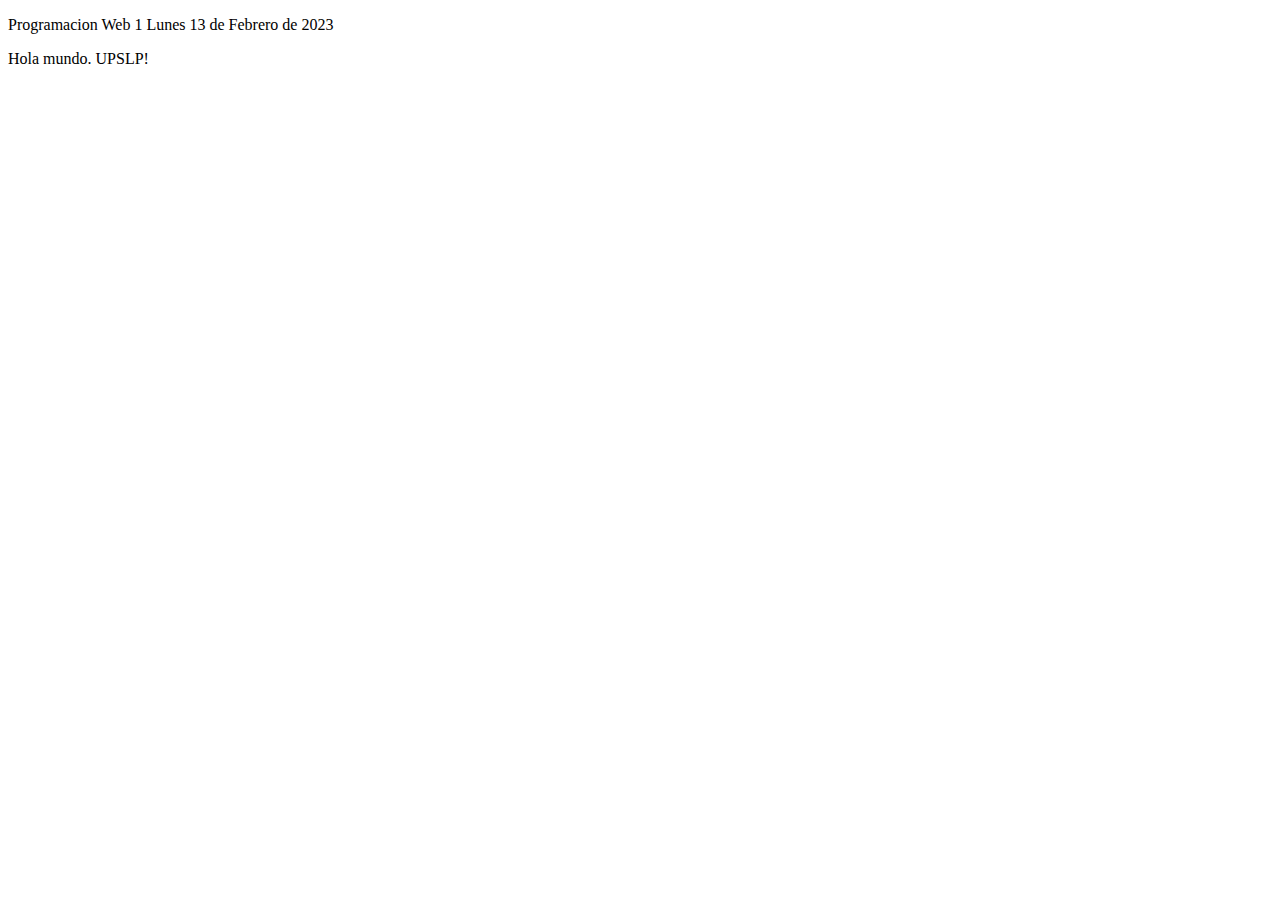
<file: html/p1/ejercicio_u1_01.html>
<!DOCTYPE html>
<html>
   <head>
       <title>Plantilla</title>
       <meta charset="utf-8">
   </head>
   <body>
       <p>Programacion Web 1 Lunes 13 de Febrero de 2023</p>
       <p>Hola mundo. UPSLP!</p>
   </body>
</html>
</file>
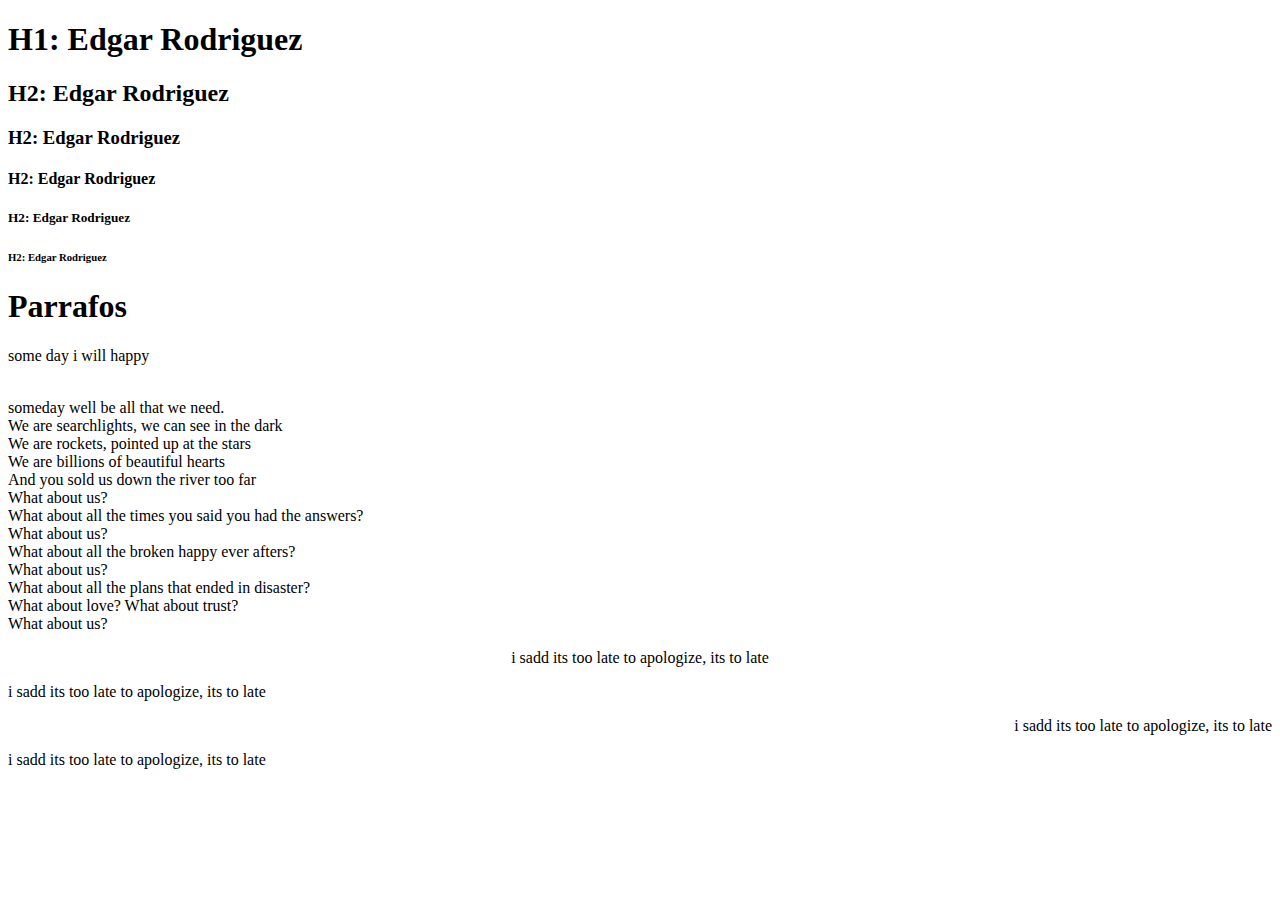
<file: html/p1/ejercicio_u1_02.html>
<!DOCTYPE html>
 <!-- 
    Nombre: Edgar Omar Rodriguez Hernandez
    Materia: Programacion Web I
    Fecha: 14/Febrero/2023
    Descripcion: Etiqueta para titulos, parrafos y saltos de linea
  -->
 <html>
    <head>
        <title>Plantilla</title>
        <meta charset="utf-8">
        <meta name="author" content="Edgar Omar Rodriguez Henandez">
        <meta name="revised" content="Martes, 14 de febrero de 2023">
        <meta name="description" content="h1-->6,p,br">
    </head>
    <body>
        <!-- Etiquetas H1--6 -->
        <hgroup>
            <h1>H1: Edgar Rodriguez</h1>
            <h2>H2: Edgar Rodriguez</h2>
            <h3>H2: Edgar Rodriguez</h3>
            <h4>H2: Edgar Rodriguez</h4>
            <h5>H2: Edgar Rodriguez</h5>
            <h6>H2: Edgar Rodriguez</h6>
        </hgroup>
        <hgroup>
            <h1>Parrafos</h1>
            <p>some day i will happy</p>
            <br>someday well be all that we need.
            <br>We are searchlights, we can see in the dark
            <br>We are rockets, pointed up at the stars
            <br>We are billions of beautiful hearts
            <br>And you sold us down the river too far
            <br>What about us?
            <br>What about all the times you said you had the answers?            
            <br>What about us?
            <br>What about all the broken happy ever afters?   
            <br>What about us?
            <br>What about all the plans that ended in disaster?
            <br>What about love? What about trust?
            <br>What about us?
            <p align="center">i sadd its too late to apologize, its to late</p>
            <p align="justify">i sadd its too late to apologize, its to late</p>
            <p align="right">i sadd its too late to apologize, its to late</p>
            <p align="left">i sadd its too late to apologize, its to late</p>
            </hgroup>
    </body>
 </html>
</file>
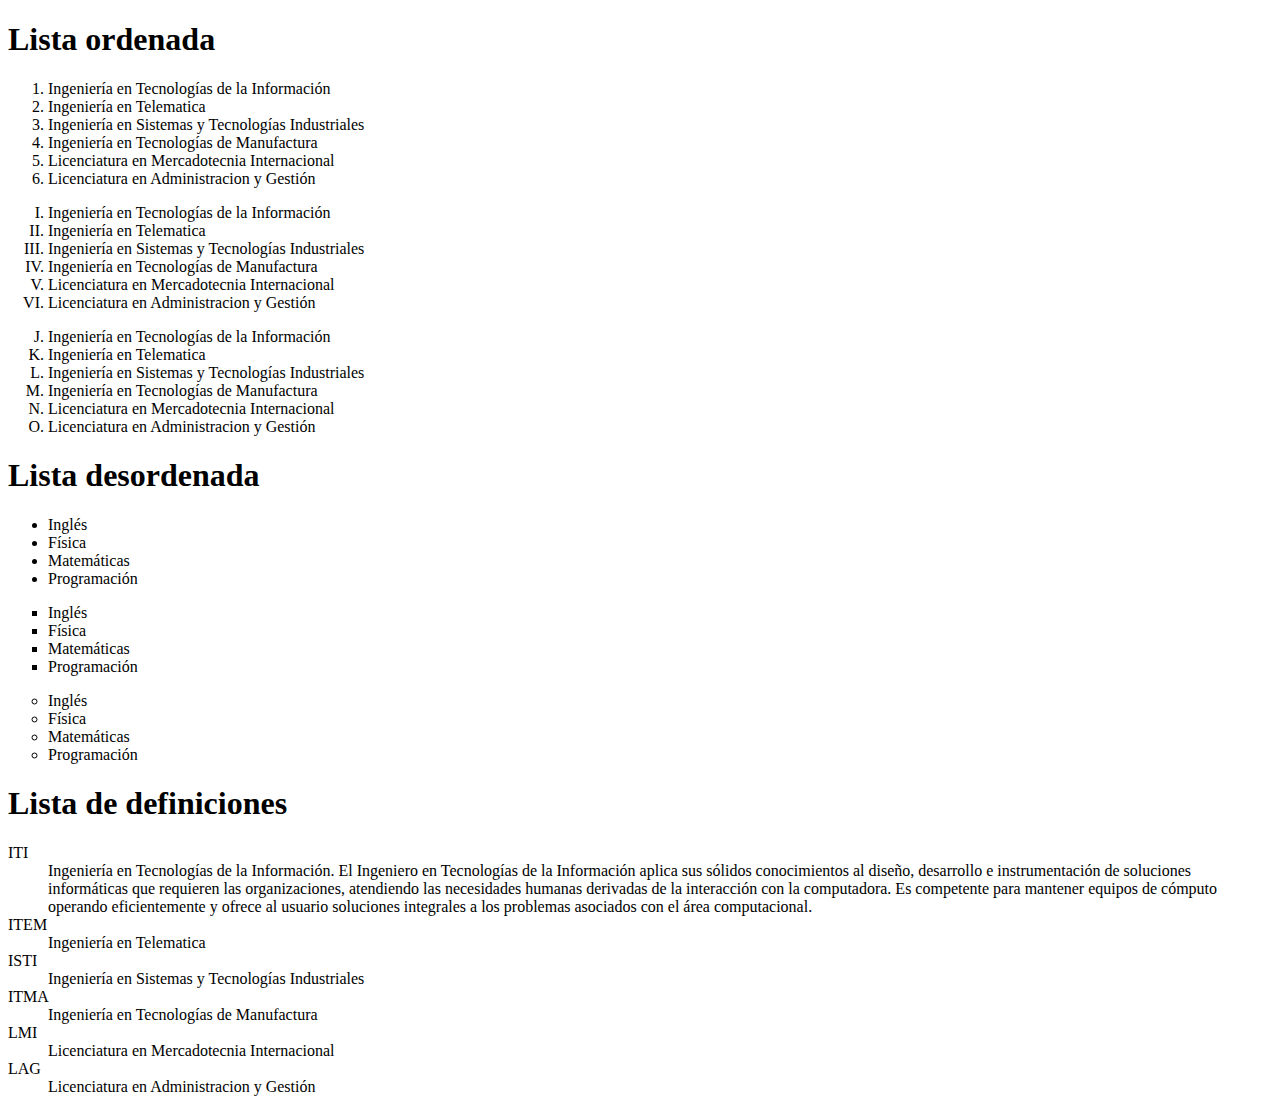
<file: html/p1/ejercicio_u1_03.html>
<!DOCTYPE html>
<!-- 
    Nombre: Edgar Omar Rodriguez Hernandez
    Materia: Programacion Web I
    Fecha: 15/Febrero/2023
    Descripcion: Etiquetas de listas
  -->
<html>
   <head>
       <title>Plantilla</title>
       <meta charset="utf-8">
       <meta name="author" content="Edgar Omar Rodriguez Hernandez">
       <meta name="revised" content="">
       <meta name="description" content="ol, ul, li, dl, dt, dd">
   </head>
   <body>
        <hgroup>
            <h1>Lista ordenada</h1>
            <ol>
                <li>Ingeniería en Tecnologías de la Información</li>
                <li>Ingeniería en Telematica</li>
                <li>Ingeniería en Sistemas y Tecnologías Industriales</li>
                <li>Ingeniería en Tecnologías de Manufactura</li>
                <li>Licenciatura en Mercadotecnia Internacional</li>
                <li>Licenciatura en Administracion y Gestión</li>
            </ol>
            <ol type="I">
                <li>Ingeniería en Tecnologías de la Información</li>
                <li>Ingeniería en Telematica</li>
                <li>Ingeniería en Sistemas y Tecnologías Industriales</li>
                <li>Ingeniería en Tecnologías de Manufactura</li>
                <li>Licenciatura en Mercadotecnia Internacional</li>
                <li>Licenciatura en Administracion y Gestión</li>
            </ol>
            <ol type="A" start="10">
                <li>Ingeniería en Tecnologías de la Información</li>
                <li>Ingeniería en Telematica</li>
                <li>Ingeniería en Sistemas y Tecnologías Industriales</li>
                <li>Ingeniería en Tecnologías de Manufactura</li>
                <li>Licenciatura en Mercadotecnia Internacional</li>
                <li>Licenciatura en Administracion y Gestión</li>
            </ol>
        </hgroup>
        <hgroup>
            <h1>Lista desordenada</h1>
            <ul>
                <li>Inglés</li>
                <li>Física</li>
                <li>Matemáticas</li>
                <li>Programación</li>
            </ul>
            <ul type="square">
                <li>Inglés</li>
                <li>Física</li>
                <li>Matemáticas</li>
                <li>Programación</li>
            </ul>
            <ul type="circle">
                <li>Inglés</li>
                <li>Física</li>
                <li>Matemáticas</li>
                <li>Programación</li>
            </ul>
        </hgroup>
        <hgroup>
            <h1>Lista de definiciones</h1>
            <dl>
                <dt>ITI</dt><dd>Ingeniería en Tecnologías de la Información. El Ingeniero en Tecnologías de la Información aplica sus sólidos conocimientos al diseño, desarrollo e instrumentación de soluciones informáticas que requieren las organizaciones, atendiendo las necesidades humanas derivadas de la interacción con la computadora. Es competente para mantener equipos de cómputo operando eficientemente y ofrece al usuario soluciones integrales a los problemas asociados con el área computacional.</dd>
                <dt>ITEM</dt><dd>Ingeniería en Telematica</dd>
                <dt>ISTI</dt><dd>Ingeniería en Sistemas y Tecnologías Industriales</dd>
                <dt>ITMA</dt><dd>Ingeniería en Tecnologías de Manufactura</dd>
                <dt>LMI</dt><dd>Licenciatura en Mercadotecnia Internacional</dd>
                <dt>LAG</dt><dd>Licenciatura en Administracion y Gestión</dd>
            </dl>
        </hgroup>
   </body>
</html>
</file>
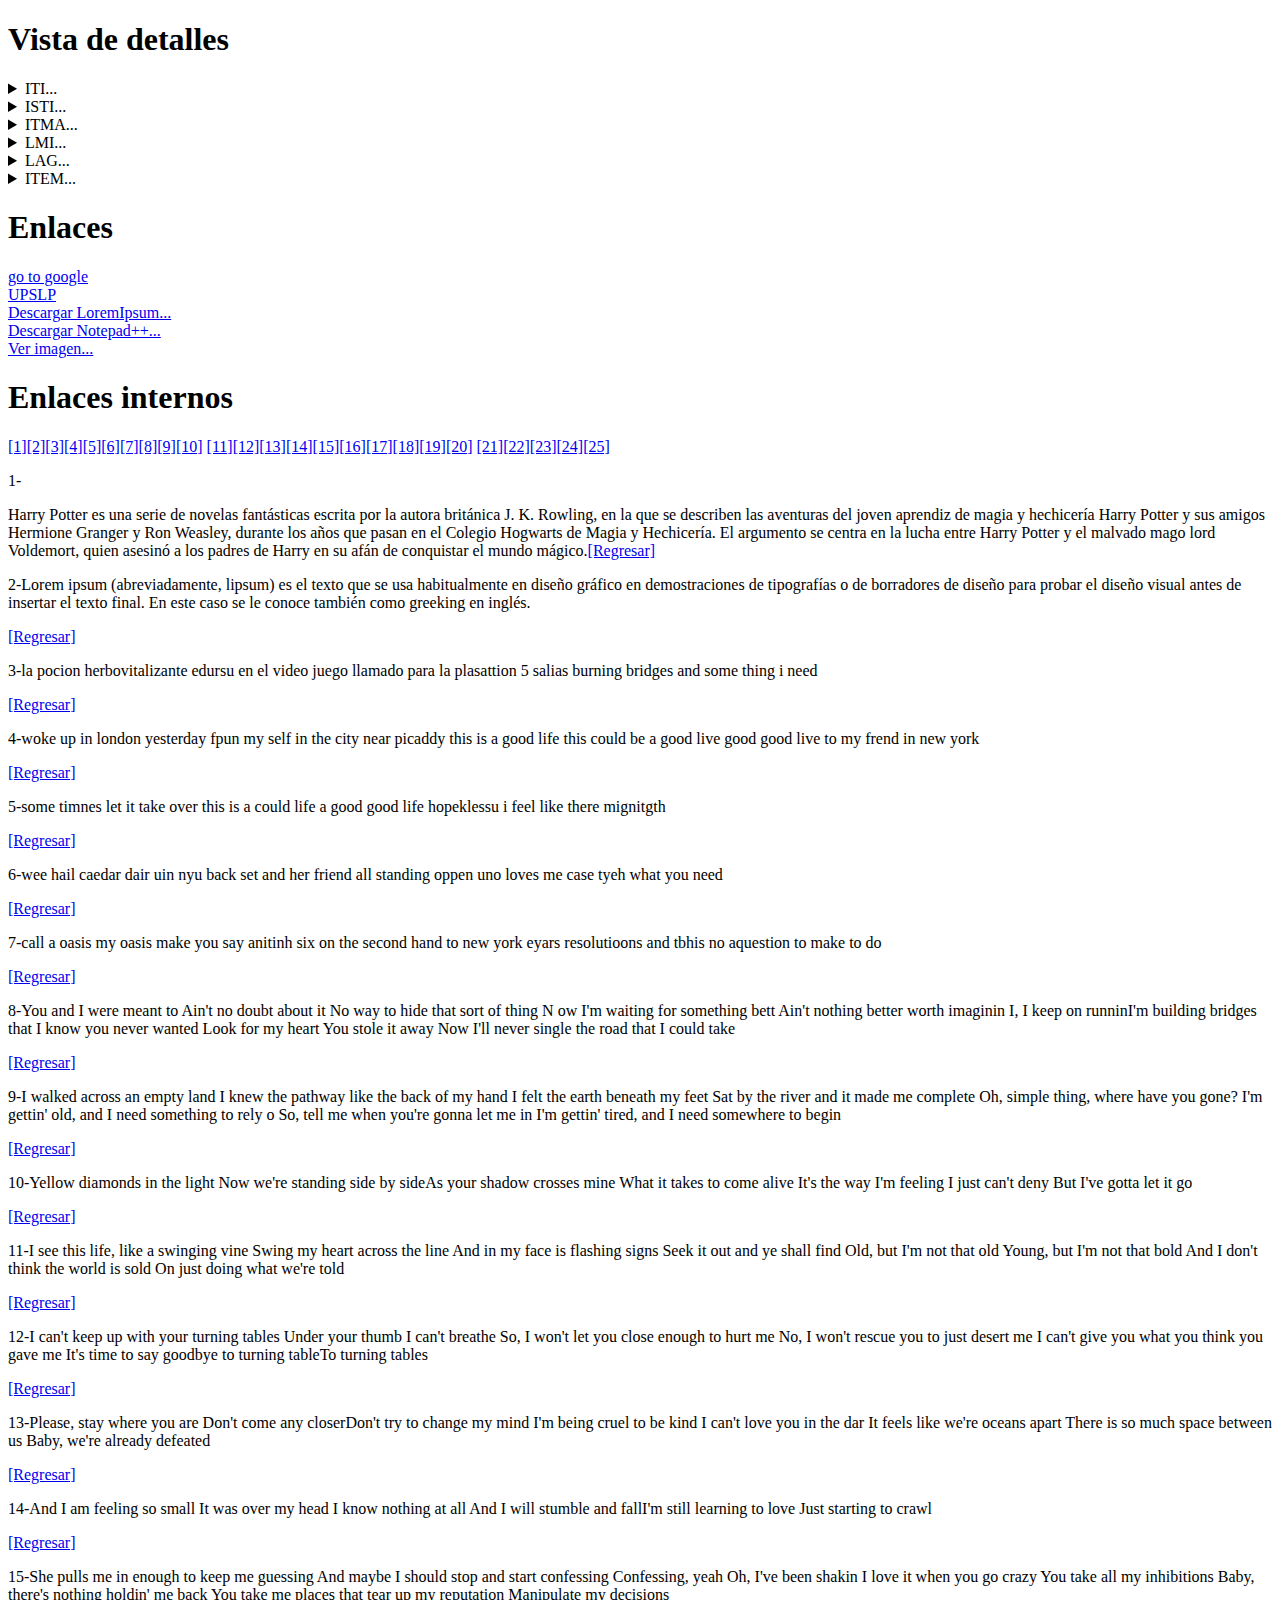
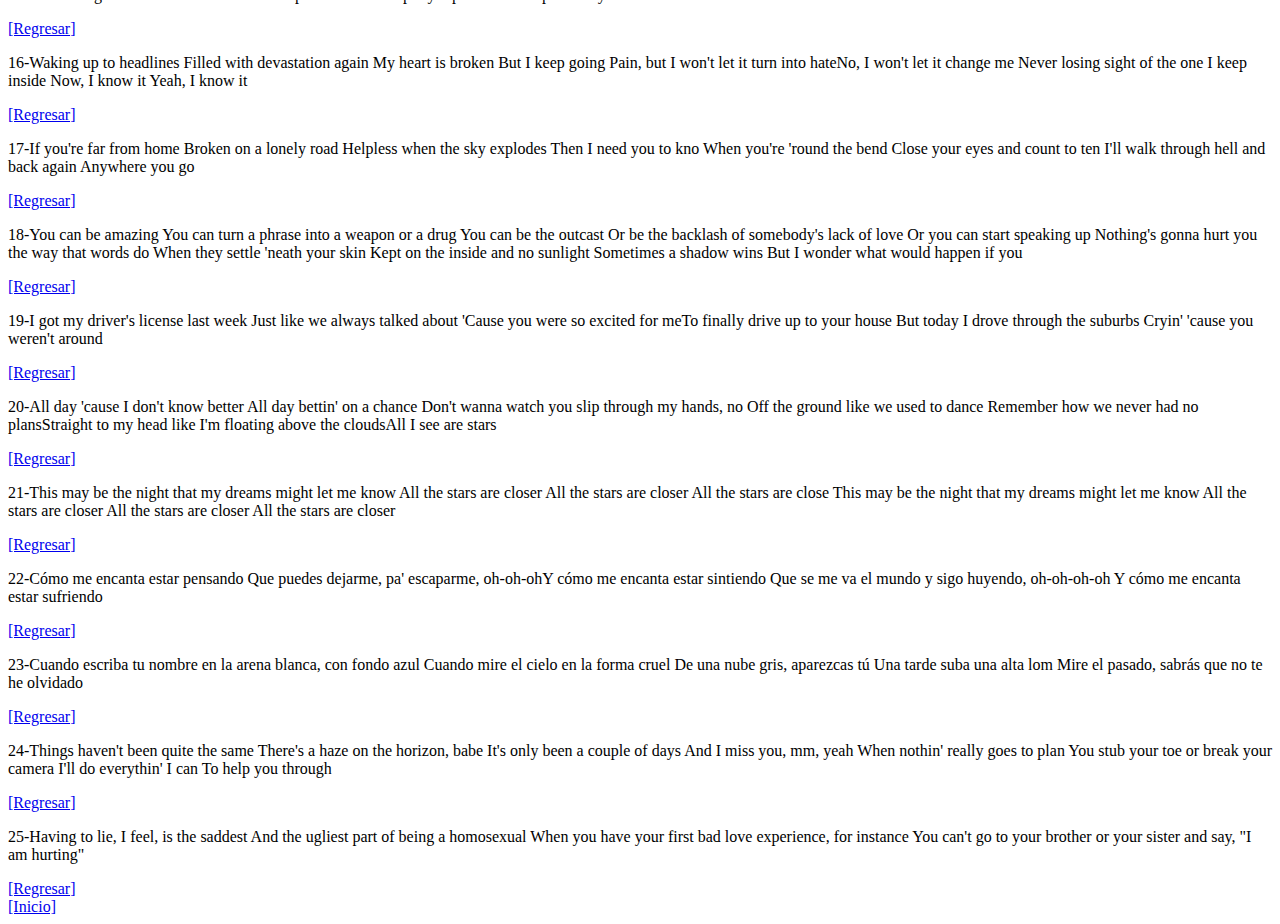
<file: html/p1/ejercicio_u1_04.html>
<!DOCTYPE html>
<!-- 
    Nombre: Edgar Omar Rodriguez Hernandez
    Materia: Programacion Web I
    Fecha: /Febrero/2023
    Descripcion: 
  -->
<html>
   <head>
       <title>Plantilla</title>
       <meta charset="utf-8">
       <meta name="author" content="Edgar Omar Rodriguez Hernandez">
       <meta name="revised" content="">
       <meta name="description" content="details, summary, a href, id">
   </head>
   <body>
       <hgroup>
            <h1>Vista de detalles</h1>
            <details>
                <summary>ITI...</summary>
                <p>El Ingeniero en Tecnologías de la Información aplica sus sólidos conocimientos al diseño, desarrollo e instrumentación de soluciones informáticas que requieren las organizaciones, atendiendo las necesidades humanas derivadas de la interacción con la computadora. Es competente para mantener equipos de cómputo operando eficientemente y ofrece al usuario soluciones integrales a los problemas asociados con el área computacional.</p>
            </details>
            <details>
                <summary>ISTI...</summary>
                <p>En Ingeniería en Sistemas y Tecnologías Industriales se busca preparar a los alumnos en las 5 grandes áreas que comprende la Ingeniería Industrial como lo son: Producción, Calidad, Suministros de Materiales, Productividad y Seguridad, todo bajo un enfoque sistémico y pertinente, con la transmisión del conocimiento más actual en razón de metodologías, herramientas y software aplicable a los procesos de producción y de servicios. Además de la tecnología, busca que los alumnos se preparen para administrar y dirigir al personal.</p>
            </details>
            <details>
                <summary>ITMA...</summary>
                <p>La carrera de Ingeniería en Tecnologías de Manufactura (ITMA), ha sido diseñada para cubrir diferentes funciones dentro del sector industrial, teniendo como sus tres pilares modulares, la automatización y control de procesos, el diseño avanzado y la administración de procesos. El conocimiento es transmitido a los estudiantes mediante el enfoque de competencias, permitiendo así, mejorar sus habilidades y destrezas tanto sociales como cognitivas para enfrentar los desafíos en diferentes ámbitos laborales.  Al inicio de su carrera, se tienen las asignaturas básicas que sustentan estos tres pilares mencionados, donde se establecen las leyes físicas, el razonamiento matemático y lógico, así como, la socialización del estudiante con su entorno.</p>
            </details>
            <details>
                <summary>LMI...</summary>
                <p>Habilidad para la planeación, diseño e implementación de estrategias de comunicación de la empresa como su mercado: campañas de publicidad e imagen, promoción de ventas, ventas personales, relaciones públicas, entre otros.</p>
            </details>
            <details>
                <summary>LAG...</summary>
                <p>La Licenciatura en Administración y Gestión tiene por objetivo formar profesionistas con capacidades gerenciales altamente competitivos  que respondan a los desafíos a los que se enfrentan las organizaciones en ambientes de incertidumbre,  dirigiendo eficazmente sus recursos y funciones,  a través de una visión vanguardista  para diseñar, evaluar y aplicar estrategias  que permitan  innovar o mejorar procesos en las organizaciones  en un marco de sustentabilidad. (Perfil Profesional UPSLP – CUP); Junio 2010).</p>
            </details>
            <details>
                <summary>ITEM...</summary>
                <p>En la carrera de Ingeniería en Telemática, se prepara a los estudiantes en tres grandes áreas del conocimiento que conforman la carrera y las cuales son:<br>a)      Las redes de telecomunicaciones, en dicha área del conocimiento se incluyen los temas que tienen que ver con los sistemas de telecomunicaciones de la actualidad, como lo son las redes de área local, las redes de cobertura amplía, las redes convergentes de voz, datos y video, las redes de telefonía celular, los sistemas de microondas terrestres y vía satélite, así como los estándares para instalar la infraestructura de cableado estructurado.<br>b)      Las tecnologías de la información, que es el conjunto de aplicaciones basadas en software y equipos informáticos que hacen uso de las redes de telecomunicaciones para la transmisión y ejecución de las mismas; entre un sinnúmero de aplicaciones  encontramos: la programación web, el diseño de bases de datos y de conocimientos, aplicaciones de voz y video, programación para dispositivos móviles y para el posicionamiento de vehículos.<br>c)       Los sistemas embebidos, es un área del conocimiento en constante desarrollo industrial y se refiere a sistemas electrónicos que incluyen una micro-computadora, entradas y salidas estándares, conectividad y software. Esta micro-computadora puede adaptarse a casi cualquier tipo de aplicación, siendo su principal ventaja la movilidad y la conectividad; haciendo realidad el concepto de internet de las cosas. Los sistemas embebidos pueden obtener, procesar, transmitir y recibir información de diferentes fuentes incluyendo sensores y dispositivos típicos de entrada/salida. Las aplicaciones en este sector son ilimitadas, por ejemplo, el sector automotriz, los servicios de salud, la automatización de líneas de producción, diversión, comercio, ciudades inteligentes y educación.</p>
            </details>
        </hgroup>
        <hgroup>
            <h1>Enlaces</h1>
            <a href="https://www.google.com/">go to google</a><br>
            <a href="https://www.upslp.edu.mx/upslp/" target="_blank">UPSLP </a><br>
            <a href="LoremIpsum.txt">Descargar LoremIpsum...</a><br>
            <a href="Notepad++.zip">Descargar Notepad++...</a><br>
            <a href="MicrosoftTeams-image.png">Ver imagen...</a><br>
        </hgroup>
        <hgroup>
            <h1 id="Menu">Enlaces internos</h1>
            <a href="#cap_1">[1]</a><a href="#cap_2"cap_2>[2]</a><a href="#cap_3">[3]</a><a href="#cap_4">[4]</a><a href="#cap_5">[5]</a><a href="#cap_6">[6]</a><a href="#cap_7">[7]</a><a href="#cap_8">[8]</a><a href="#cap_9">[9]</a><a href="#cap_10">[10]</a>
            <a href="#cap_11">[11]</a><a href="#cap_12">[12]</a><a href="#cap_13">[13]</a><a href="#cap_14">[14]</a><a href="#cap_15">[15]</a><a href="#cap_16">[16]</a><a href="#cap_17">[17]</a><a href="#cap_18">[18]</a><a href="#cap_19">[19]</a><a href="#cap_20">[20]</a>
            <a href="#cap_21">[21]</a><a href="#cap_22">[22]</a><a href="#cap_23">[23]</a><a href="#cap_24">[24]</a><a href="#cap_25">[25]</a>
            <p id="cap_1">1-</p>Harry Potter es una serie de novelas fantásticas escrita por la autora británica J. K. Rowling, en la que se describen las aventuras del joven aprendiz de magia y hechicería Harry Potter y sus amigos Hermione Granger y Ron Weasley, durante los años que pasan en el Colegio Hogwarts de Magia y Hechicería. El argumento se centra en la lucha entre Harry Potter y el malvado mago lord Voldemort, quien asesinó a los padres de Harry en su afán de conquistar el mundo mágico.<a href="#Menu">[Regresar]</a>
            <p id="cap_2">2-Lorem ipsum (abreviadamente, lipsum) es el texto que se usa habitualmente en diseño gráfico en demostraciones de tipografías o de borradores de diseño para probar el diseño visual antes de insertar el texto final. En este caso se le conoce también como greeking en inglés.</p><a href="#Menu">[Regresar]</a>
            <p id="cap_3">3-la pocion herbovitalizante edursu en el video juego llamado para la plasattion 5 salias burning bridges and some thing i need</p><a href="#Menu">[Regresar]</a>
            <p id="cap_4">4-woke up in london yesterday fpun my self in the city near picaddy this is a good life this could be a good live good good live to my frend in new york </p><a href="#Menu">[Regresar]</a>
            <p id="cap_5">5-some timnes let it take over this is a could life a good good life hopeklessu i feel like there mignitgth</p><a href="#Menu">[Regresar]</a>
            <p id="cap_6">6-wee hail caedar dair uin nyu back set and her friend all standing oppen uno loves me case tyeh what you need</p><a href="#Menu">[Regresar]</a>
            <p id="cap_7">7-call a oasis my oasis make you say anitinh  six on the second hand to new york eyars resolutioons   and tbhis no aquestion to make to do </p><a href="#Menu">[Regresar]</a>
            <p id="cap_8">8-You and I were meant to  Ain't no doubt about it No way to hide that sort of thing N ow I'm waiting for something bett Ain't nothing better worth imaginin I, I keep on runninI'm building bridges that I know you never wanted Look for my heart You stole it away Now I'll never single the road that I could take</p><a href="#Menu">[Regresar]</a>
            <p id="cap_9">9-I walked across an empty land I knew the pathway like the back of my hand I felt the earth beneath my feet Sat by the river and it made me complete Oh, simple thing, where have you gone? I'm gettin' old, and I need something to rely o So, tell me when you're gonna let me in I'm gettin' tired, and I need somewhere to begin</p><a href="#Menu">[Regresar]</a>
            <p id="cap_10">10-Yellow diamonds in the light Now we're standing side by sideAs your shadow crosses mine What it takes to come alive It's the way I'm feeling I just can't deny But I've gotta let it go</p><a href="#Menu">[Regresar]</a>
            <p id="cap_11">11-I see this life, like a swinging vine Swing my heart across the line And in my face is flashing signs Seek it out and ye shall find Old, but I'm not that old Young, but I'm not that bold And I don't think the world is sold On just doing what we're told</p><a href="#Menu">[Regresar]</a>
            <p id="cap_12">12-I can't keep up with your turning tables Under your thumb I can't breathe So, I won't let you close enough to hurt me No, I won't rescue you to just desert me I can't give you what you think you gave me It's time to say goodbye to turning tableTo turning tables</p><a href="#Menu">[Regresar]</a>
            <p id="cap_13">13-Please, stay where you are Don't come any closerDon't try to change my mind I'm being cruel to be kind I can't love you in the dar It feels like we're oceans apart There is so much space between us Baby, we're already defeated</p><a href="#Menu">[Regresar]</a>
            <p id="cap_14">14-And I am feeling so small It was over my head I know nothing at all And I will stumble and fallI'm still learning to love Just starting to crawl</p><a href="#Menu">[Regresar]</a>
            <p id="cap_15">15-She pulls me in enough to keep me guessing  And maybe I should stop and start confessing Confessing, yeah Oh, I've been shakin I love it when you go crazy You take all my inhibitions Baby, there's nothing holdin' me back You take me places that tear up my reputation Manipulate my decisions</p><a href="#Menu">[Regresar]</a>
            <p id="cap_16">16-Waking up to headlines Filled with devastation again My heart is broken But I keep going Pain, but I won't let it turn into hateNo, I won't let it change me Never losing sight of the one I keep inside Now, I know it Yeah, I know it</p><a href="#Menu">[Regresar]</a>
            <p id="cap_17">17-If you're far from home Broken on a lonely road Helpless when the sky explodes Then I need you to kno When you're 'round the bend Close your eyes and count to ten I'll walk through hell and back again Anywhere you go</p><a href="#Menu">[Regresar]</a>
            <p id="cap_18">18-You can be amazing You can turn a phrase into a weapon or a drug You can be the outcast Or be the backlash of somebody's lack of love Or you can start speaking up Nothing's gonna hurt you the way that words do When they settle 'neath your skin Kept on the inside and no sunlight Sometimes a shadow wins But I wonder what would happen if you</p><a href="#Menu">[Regresar]</a>
            <p id="cap_19">19-I got my driver's license last week Just like we always talked about 'Cause you were so excited for meTo finally drive up to your house But today I drove through the suburbs Cryin' 'cause you weren't around</p><a href="#Menu">[Regresar]</a>
            <p id="cap_20">20-All day 'cause I don't know better All day bettin' on a chance Don't wanna watch you slip through my hands, no Off the ground like we used to dance Remember how we never had no plansStraight to my head like I'm floating above the cloudsAll I see are stars</p><a href="#Menu">[Regresar]</a>
            <p id="cap_21">21-This may be the night that my dreams might let me know All the stars are closer All the stars are closer All the stars are close This may be the night that my dreams might let me know All the stars are closer All the stars are closer All the stars are closer</p><a href="#Menu">[Regresar]</a>
            <p id="cap_22">22-Cómo me encanta estar pensando Que puedes dejarme, pa' escaparme, oh-oh-ohY cómo me encanta estar sintiendo Que se me va el mundo y sigo huyendo, oh-oh-oh-oh Y cómo me encanta estar sufriendo</p><a href="#Menu">[Regresar]</a>
            <p id="cap_23">23-Cuando escriba tu nombre en la arena blanca, con fondo azul Cuando mire el cielo en la forma cruel De una nube gris, aparezcas tú Una tarde suba una alta lom Mire el pasado, sabrás que no te he olvidado</p><a href="#Menu">[Regresar]</a>
            <p id="cap_24">24-Things haven't been quite the same There's a haze on the horizon, babe It's only been a couple of days And I miss you, mm, yeah When nothin' really goes to plan You stub your toe or break your camera I'll do everythin' I can To help you through</p><a href="#Menu">[Regresar]</a>
            <p id="cap_25">25-Having to lie, I feel, is the saddest And the ugliest part of being a homosexual When you have your first bad love experience, for instance You can't go to your brother or your sister and say, "I am hurting"</p><a href="#Menu">[Regresar]</a>
            <br><a href="#Menu">[Inicio]</a>
        </hgroup>
   </body>
</html>
</file>
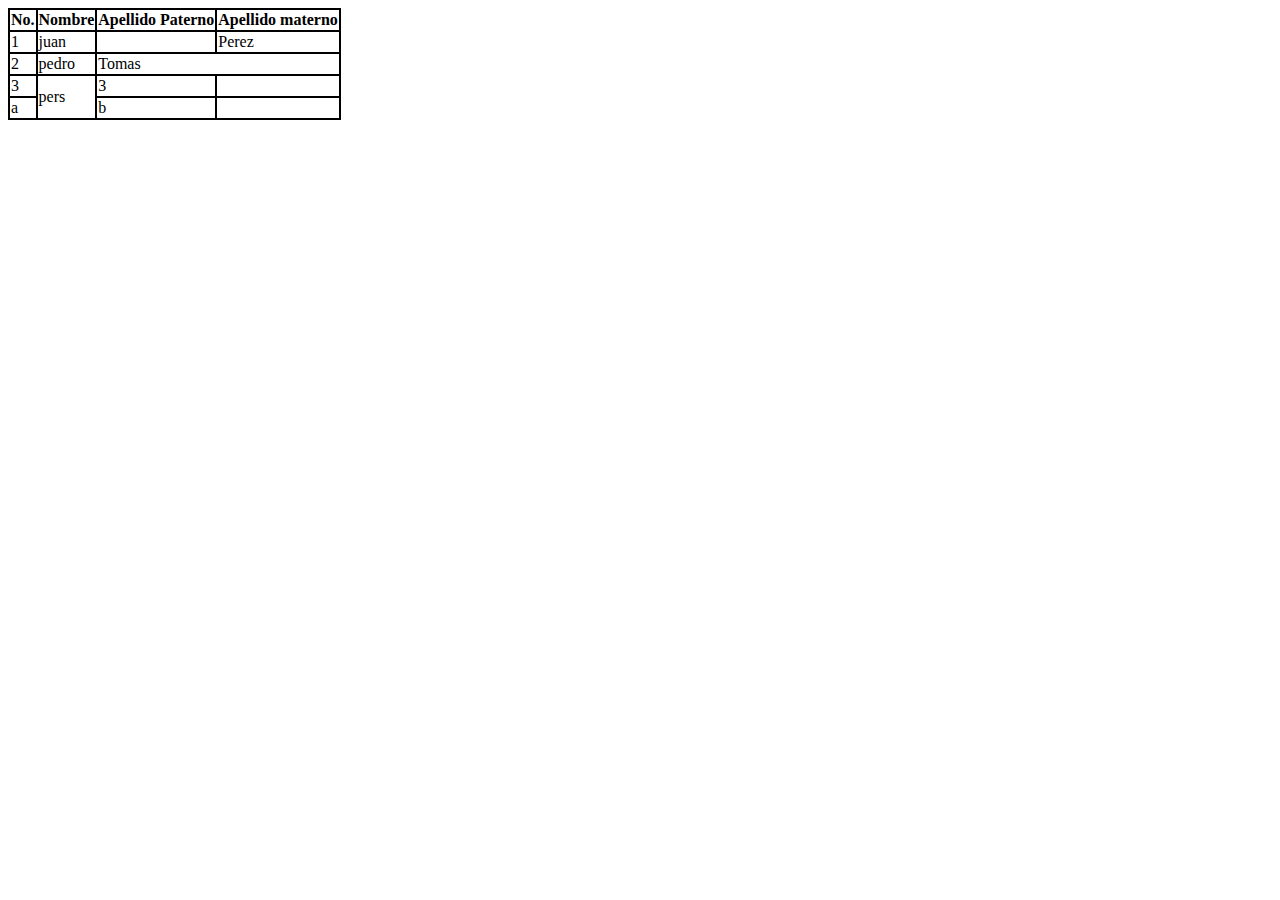
<file: html/p2/Ejercicio_u2_01.html>
<!DOCTYPE html>
<!-- 
    Nombre: Edgar Omar Rodriguez Hernandez
    Materia: Programacion Web I
    Fecha: 01/Marzo/2023
    Descripcion: 
  -->
<html>
   <head>
       <title>Plantilla</title>
       <meta charset="utf-8">
       <meta name="author" content="Edgar Omar Rodriguez Hernandez">
       <meta name="revised" content="Miercoles, 22 de febrero de 2023">
       <meta name="description" content="">
       <title>Tabla </title>
       <style>
        table,td,th{ 
            border: 2px solid black;
            border-collapse: collapse;
        }
       </style>
   </head>
<body>
    <table>
        <tr>
        <th>No. </th>
        <th>Nombre </th>
        <th>Apellido Paterno </th>
        <th>Apellido materno </th>
        </tr>

        <tr>
            <td>1</td>
            <td>juan</td>
            <td>&nbsp</td>
            <td>Perez</td>
        </tr>

        <tr>
            <td>2 </td>
            <td>pedro</td>
            <td colspan="2">Tomas</td> </td>

        </tr>

        <tr>
            <td>3 </td>
            <td rowspan="2">pers </td>
            <td>3 </td>
            <td> </td>
        </tr>

        <tr>
            <td> a</td>
            <td>b</td>
        </tr>
    </table>
</body>
</file>
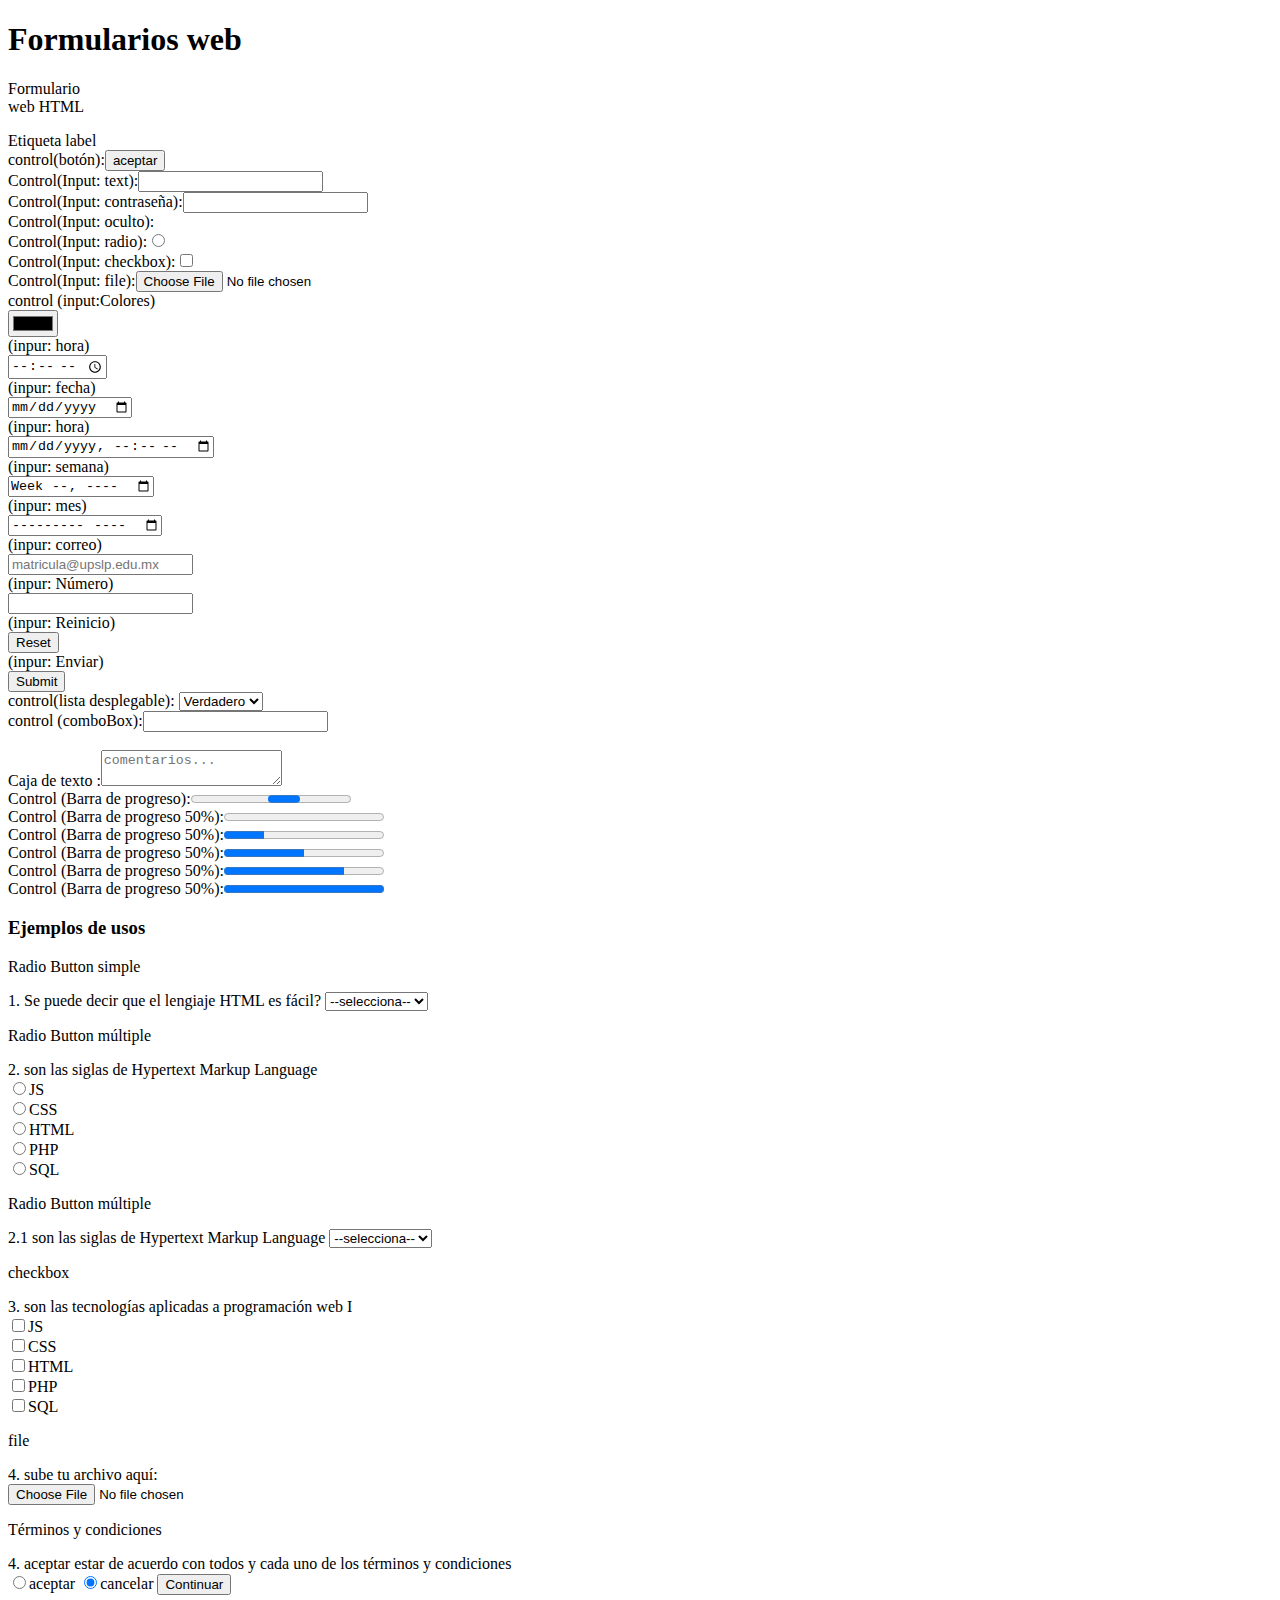
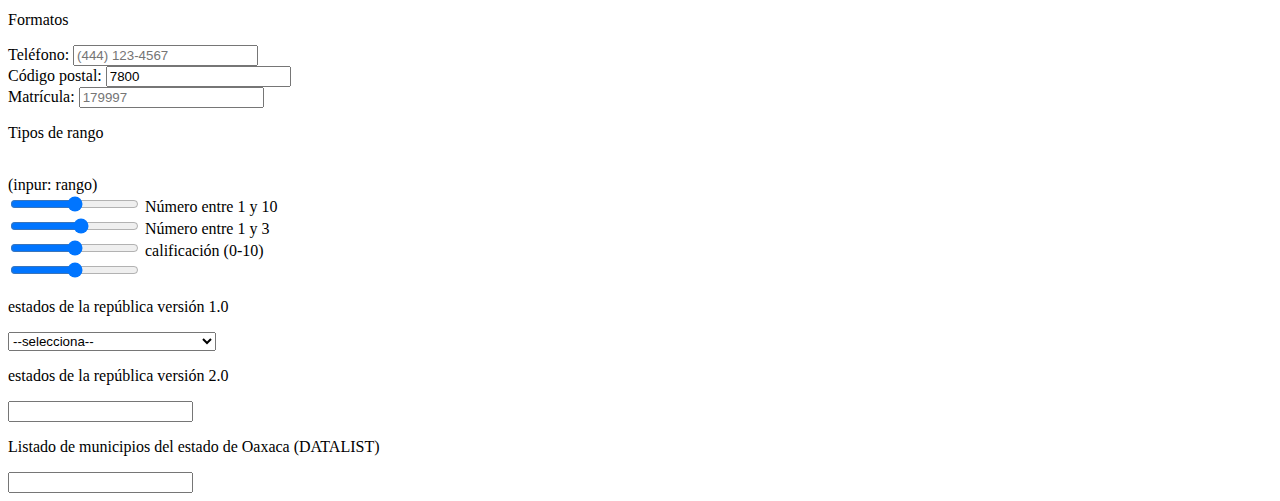
<file: html/p2/ejercicio_u2_02.html>
<!DOCTYPE html>
<!-- 
    Nombre:Edgar Omar Rodriguez Hernandez
    Materia: Programacion Web 1
    Fecha: 9 de marzo del 2023
    descripcion:Etiquetas para formularios
-->
<html lang=""es>
    <head>
        <title>Unidad 02 - Ejercicio 02</title>
        <meta charset="utf-8">
        <meta  name "author" content="Edgar Omar Rodriguez Hernandez ">
        <meta  name "revised" content="Jueves, 9 de marzo">
        <meta  name "description" content="form,label, button,input,select,datalist,textarea,text,password,
        hidden,radio,checkbox,file,color,date,time,datetime,month,week,number,range,reset,submit,min,max,
        placeholder,value, checked,list">
    </head>
    <body>
        <hgroup>
            <h1>Formularios web</h1>
            <form>
                <p>Formulario <br> web HTML</p>
                <label>Etiqueta label</label>
                <br><label>control(botón):</label><button>aceptar</button>
                <br><label>Control(Input: text):</label><input type="text">
                <br><label>Control(Input: contraseña):</label><input type="password">
                <br><label>Control(Input: oculto):</label><input type="hidden">
                <br><label>Control(Input: radio):</label><input type="radio">
                <br><label>Control(Input: checkbox):</label><input type="checkbox">
                <br><label>Control(Input: file):</label><input type="file">
                <br><label>control (input:Colores)</label><br><input type="color">
                <br><label>(inpur: hora)</label><br><input type="time">
                <br><label>(inpur: fecha)</label><br><input type="date">
                <br><label>(inpur: hora)</label><br><input type="datetime-local">
                <br><label>(inpur: semana)</label><br><input type="week">
                <br><label>(inpur: mes)</label><br><input type="month">
                <br><label>(inpur: correo)</label><br><input type="email" placeholder="matricula@upslp.edu.mx">
                <br><label>(inpur: Número)</label><br><input type="number">
                <br><label>(inpur: Reinicio)</label><br><input type="reset">
                <br><label>(inpur: Enviar)</label><br><input type="submit">
                <br><label>control(lista desplegable):</label>
                <select>
                    <option>Verdadero</option>
                    <option>Falso</option>
                </select>
                <br><label>control (comboBox):</label><input list="listavalores">
                <br><datalist id="listavalores">
                   <br> <option value="verdadero">
                 <br> <option value="falso">
                </datalist>
                <br><label>Caja de texto :</label><textarea placeholder="comentarios..."></textarea>
                <br><label>Control (Barra de progreso):</label><progress></progress>
                <br><label>Control (Barra de progreso 50%):</label><progress min="0" max="100" value="0"></progress>
                <br><label>Control (Barra de progreso 50%):</label><progress min="0" max="100" value="25"></progress>
                <br><label>Control (Barra de progreso 50%):</label><progress min="0" max="100" value="50"></progress>
                <br><label>Control (Barra de progreso 50%):</label><progress min="0" max="100" value="75"></progress>
                <br><label>Control (Barra de progreso 50%):</label><progress min="0" max="10" value="99"></progress>

            </form>
        </hgroup>
        <hgroup>
            <h3>Ejemplos de usos</h3>
            <form>
                <p>Radio Button simple</p>
                <label>1. Se puede decir que el lengiaje HTML es fácil?</label>
                <!--<br><input type="radio" name="pregunta_1">verdadero
                <br> <input type="radio" name="pregunta_1"> falso-->
                <select>
                    <option>--selecciona--</option>
                    <option>Verdadero</option>
                    <option>falso</option>
                </select>

                <p>Radio Button múltiple</p>
                <label>2. son las siglas de Hypertext Markup Language</label>
                <br><input type="radio" name="pregunta_2">JS
                <br> <input type="radio" name="pregunta_2">CSS
                <br><input type="radio" name="pregunta_2">HTML
                <br><input type="radio" name="pregunta_2">PHP
                <br><input type="radio" name="pregunta_2">SQL

                <p>Radio Button múltiple</p>
                <label>2.1 son las siglas de Hypertext Markup Language</label>
                <!--<br><input type="radio" name="pregunta_2">JS
                <br> <input type="radio" name="pregunta_2">CSS
                <br><input type="radio" name="pregunta_2">HTML
                <br><input type="radio" name="pregunta_2">PHP
                <br><input type="radio" name="pregunta_2">SQL-->
                <select>
                    <option>--selecciona--</option>
                    <option>JS</option>
                    <option>CSS</option>
                    <option>HTML</option>
                    <option>PHP</option>
                    <option>SQL</option>
                </select><br>


                <p>checkbox</p>
                <label>3. son las tecnologías aplicadas a programación web I </label>
                <br><input type="checkbox" >JS
                <br> <input type="checkbox" >CSS
                <br><input type="checkbox" >HTML
                <br><input type="checkbox" >PHP
                <br><input type="checkbox" >SQL

                <p>file</p>
                <label>4. sube tu archivo aquí:</label>
                <br><input type="file">
            
                <p>Términos y condiciones</p>
                <label>4. aceptar estar de acuerdo con todos y cada uno de los términos y condiciones </label>
                <br><input type="radio" name="term_cond" >aceptar 
                <input type="radio" name="term_cond" checked >cancelar
                <button>Continuar</button>
                
                <p>Formatos</p>
                <label>Teléfono: </label><input type="text" placeholder="(444) 123-4567">
               <br><label>Código postal: </label><input type="text" placeholder="78100" value="7800">
               <br><label>Matrícula: </label><input type="text" placeholder="179997" maxlength="6" minlength="1">
               <p>Tipos de rango</p>
               <br><label>(inpur: rango)</label><br><input type="range">
               <label>Número entre 1 y 10</label><br><input type="range" min="1" max="10">
               <label>Número entre 1 y 3</label><br><input type="range" min="1" max="3">
               <label>calificación (0-10)</label><br><input type="range" min="0" max="10">

               <p>estados de la república versión 1.0</p>
               <select>
                <option>--selecciona--</option>
                <option>Aguascalientes</option>
                <option>Baja California</option>
                <option>Baja California Sur</option>
                <option>Campeche</option>
                <option>Chiapas</option>
                <option>Chihuahua</option>
                <option>Coahuila de Zaragoza</option>
                <option>Colima</option>
                <option>Ciudad de México</option>
                <option>Durango</option>
                <option>Guanajuato</option>
                <option>Guerrero</option>
                <option>Hidalgo</option>
                <option>Jalisco</option>
                <option>México</option>
                <option>Michoacán de Ocampo</option>
                <option>Morelos</option>
                <option>Nayarit</option>
                <option>Nuevo León</option>
                <option>Oaxaca</option>
                <option>Puebla</option>
                <option>Querétaro</option>
                <option>Quintana Roo</option>
                <option>San Luis Potosí</option>
                <option>Sinaloa</option>
                <option>Sonora</option>
                <option>Tabasco</option>
                <option>Tamaulipas</option>
                <option>Tlaxcala</option>
                <option>Veracruz de Ignacio de la Llave</option>
                <option>Yucatán</option>
                <option>Zacatecas</option>  

               </select>

               <p>estados de la república versión 2.0</p><input list="estados">
               <datalist id="estados">
                <option value="Aguascalientes">
                    <option value="Baja California">
                    <option value="Baja California Sur">
                    <option value="Campeche">
                    <option value="Chiapas">
                    <option value="Chihuahua">
                    <option value="Coahuila de Zaragoza">
                    <option value="Colima">
                    <option value="Ciudad de México">
                    <option value="Durango">
                    <option value="Guanajuato">
                    <option value="Guerrero">
                    <option value="Hidalgo">
                    <option value="Jalisco">
                    <option value="México">
                    <option value="Michoacán de Ocampo">
                    <option value="Morelos">
                    <option value="Nayarit">
                    <option value="Nuevo León">
                    <option value="Oaxaca">
                    <option value="Puebla">
                    <option value="Querétaro">
                    <option value="Quintana Roo">
                    <option value="San Luis Potosí">
                    <option value="Sinaloa">
                    <option value="Sonora">
                    <option value="Tabasco">
                    <option value="Tamaulipas">
                    <option value="Tlaxcala">
                    <option value="Veracruz de Ignacio de la Llave">
                    <option value="Yucatán">
                    <option value="Zacatecas">   

               </datalist>


               <!--
                <option value=" ">

 <option value="Aguascalientes">
 <option value="Baja California">
 <option value="Baja California Sur">
 <option value="Campeche">
 <option value="Chiapas">
 <option value="Chihuahua">
 <option value="Coahuila de Zaragoza">
 <option value="Colima">
 <option value="Ciudad de México">
 <option value="Durango">
 <option value="Guanajuato">
 <option value="Guerrero">
 <option value="Hidalgo">
 <option value="Jalisco">
 <option value="México">
 <option value="Michoacán de Ocampo">
 <option value="Morelos">
 <option value="Nayarit">
 <option value="Nuevo León">
 <option value="Oaxaca">
 <option value="Puebla">
 <option value="Querétaro">
 <option value="Quintana Roo">
 <option value="San Luis Potosí">
 <option value="Sinaloa">
 <option value="Sonora">
 <option value="Tabasco">
 <option value="Tamaulipas">
 <option value="Tlaxcala">
 <option value="Veracruz de Ignacio de la Llave">
 <option value="Yucatán">
 <option value="Zacatecas">          
      -->
   <p>Listado de municipios del estado de Oaxaca (DATALIST)</p><input list="oaxaca">
   <datalist id="oaxaca">

    


<datalist id="estados">
    <option value="Aguascalientes">
     </datalist>
    
    <option value='Abejones'>
    <option value='Acatlán de Pérez Figueroa'>
    <option value='Asunción Cacalotepec'>
    <option value='Asunción Cuyotepeji'>
    <option value='Asunción Ixtaltepec'>
    <option value='Asunción Nochixtlán'>
    <option value='Asunción Ocotlán'>
    <option value='Asunción Tlacolulita'>
    <option value='Ayotzintepec'>
    <option value='El Barrio de la Soledad'>
    <option value='Calihualá'>
    <option value='Candelaria Loxicha'>
    <option value='Ciénega de Zimatlán'>
    <option value='Ciudad Ixtepec'>
    <option value='Coatecas Altas'>
    <option value='Coicoyán de las Flores'>
    <option value='La Compañía'>
    <option value='Concepción Buenavista'>
    <option value='Concepción Pápalo'>
    <option value='Constancia del Rosario'>
    <option value='Cosolapa'>
    <option value='Cosoltepec'>
    <option value='Cuilápam de Guerrero'>
    <option value='Cuyamecalco Villa de Zaragoza'>
    <option value='Chahuites'>
    <option value='Chalcatongo de Hidalgo'>
    <option value='Chiquihuitlán de Benito Juárez'>
    <option value='Heroica Ciudad de Ejutla de Crespo'>
    <option value='Eloxochitlán de Flores Magón'>
    <option value='El Espinal'>
    <option value='Tamazulápam del Espíritu Santo'>
    <option value='Fresnillo de Trujano'>
    <option value='Guadalupe Etla'>
    <option value='Guadalupe de Ramírez'>
    <option value='Guelatao de Juárez'>
    <option value='Guevea de Humboldt'>
    <option value='Mesones Hidalgo'>
    <option value='Villa Hidalgo'>
    <option value='Heroica Ciudad de Huajuapan de León'>
    <option value='Huautepec'>
    <option value='Huautla de Jiménez'>
    <option value='Ixtlán de Juárez'>
    <option value='Juchitán de Zaragoza'>
    <option value='Loma Bonita'>
    <option value='Magdalena Apasco'>
    <option value='Magdalena Jaltepec'>
    <option value='Santa Magdalena Jicotlán'>
    <option value='Magdalena Mixtepec'>
    <option value='Magdalena Ocotlán'>
    <option value='Magdalena Peñasco'>
    <option value='Magdalena Teitipac'>
    <option value='Magdalena Tequisistlán'>
    <option value='Magdalena Tlacotepec'>
    <option value='Magdalena Zahuatlán'>
    <option value='Mariscala de Juárez'>
    <option value='Mártires de Tacubaya'>
    <option value='Matías Romero Avendaño'>
    <option value='Mazatlán Villa de Flores'>
    <option value='Miahuatlán de Porfirio Díaz'>
    <option value='Mixistlán de la Reforma'>
    <option value='Monjas'>
    <option value='Natividad'>
    <option value='Nazareno Etla'>
    <option value='Nejapa de Madero'>
    <option value='Ixpantepec Nieves'>
    <option value='Santiago Niltepec'>
    <option value='Oaxaca de Juárez'>
    <option value='Ocotlán de Morelos'>
    <option value='La Pe'>
    <option value='Pinotepa de Don Luis'>
    <option value='Pluma Hidalgo'>
    <option value='San José del Progreso'>
    <option value='Putla Villa de Guerrero'>
    <option value='Santa Catarina Quioquitani'>
    <option value='Reforma de Pineda'>
    <option value='La Reforma'>
    <option value='Reyes Etla'>
    <option value='Rojas de Cuauhtémoc'>
    <option value='Salina Cruz'>
    <option value='San Agustín Amatengo'>
    <option value='San Agustín Atenango'>
    <option value='San Agustín Chayuco'>
    <option value='San Agustín de las Juntas'>
    <option value='San Agustín Etla'>
    <option value='San Agustín Loxicha'>
    <option value='San Agustín Tlacotepec'>
    <option value='San Agustín Yatareni'>
    <option value='San Andrés Cabecera Nueva'>
    <option value='San Andrés Dinicuiti'>
    <option value='San Andrés Huaxpaltepec'>
    <option value='San Andrés Huayápam'>
    <option value='San Andrés Ixtlahuaca'>
    <option value='San Andrés Lagunas'>
    <option value='San Andrés Nuxiño'>
    <option value='San Andrés Paxtlán'>
    <option value='San Andrés Sinaxtla'>
    <option value='San Andrés Solaga'>
    <option value='San Andrés Teotilálpam'>
    <option value='San Andrés Tepetlapa'>
    <option value='San Andrés Yaá'>
    <option value='San Andrés Zabache'>
    <option value='San Andrés Zautla'>
    <option value='San Antonino Castillo Velasco'>
    <option value='San Antonino el Alto'>
    <option value='San Antonino Monte Verde'>
    <option value='San Antonio Acutla'>
    <option value='San Antonio de la Cal'>
    <option value='San Antonio Huitepec'>
    <option value='San Antonio Nanahuatípam'>
    <option value='San Antonio Sinicahua'>
    <option value='San Antonio Tepetlapa'>
    <option value='San Baltazar Chichicápam'>
    <option value='San Baltazar Loxicha'>
    <option value='San Baltazar Yatzachi el Bajo'>
    <option value='San Bartolo Coyotepec'>
    <option value='San Bartolomé Ayautla'>
    <option value='San Bartolomé Loxicha'>
    <option value='San Bartolomé Quialana'>
    <option value='San Bartolomé Yucuañe'>
    <option value='San Bartolomé Zoogocho'>
    <option value='San Bartolo Soyaltepec'>
    <option value='San Bartolo Yautepec'>
    <option value='San Bernardo Mixtepec'>
    <option value='San Blas Atempa'>
    <option value='San Carlos Yautepec'>
    <option value='San Cristóbal Amatlán'>
    <option value='San Cristóbal Amoltepec'>
    <option value='San Cristóbal Lachirioag'>
    <option value='San Cristóbal Suchixtlahuaca'>
    <option value='San Dionisio del Mar'>
    <option value='San Dionisio Ocotepec'>
    <option value='San Dionisio Ocotlán'>
    <option value='San Esteban Atatlahuca'>
    <option value='San Felipe Jalapa de Díaz'>
    <option value='San Felipe Tejalápam'>
    <option value='San Felipe Usila'>
    <option value='San Francisco Cahuacuá'>
    <option value='San Francisco Cajonos'>
    <option value='San Francisco Chapulapa'>
    <option value='San Francisco Chindúa'>
    <option value='San Francisco del Mar'>
    <option value='San Francisco Huehuetlán'>
    <option value='San Francisco Ixhuatán'>
    <option value='San Francisco Jaltepetongo'>
    <option value='San Francisco Lachigoló'>
    <option value='San Francisco Logueche'>
    <option value='San Francisco Nuxaño'>
    <option value='San Francisco Ozolotepec'>
    <option value='San Francisco Sola'>
    <option value='San Francisco Telixtlahuaca'>
    <option value='San Francisco Teopan'>
    <option value='San Francisco Tlapancingo'>
    <option value='San Gabriel Mixtepec'>
    <option value='San Ildefonso Amatlán'>
    <option value='San Ildefonso Sola'>
    <option value='San Ildefonso Villa Alta'>
    <option value='San Jacinto Amilpas'>
    <option value='San Jacinto Tlacotepec'>
    <option value='San Jerónimo Coatlán'>
    <option value='San Jerónimo Silacayoapilla'>
    <option value='San Jerónimo Sosola'>
    <option value='San Jerónimo Taviche'>
    <option value='San Jerónimo Tecóatl'>
    <option value='San Jorge Nuchita'>
    <option value='San José Ayuquila'>
    <option value='San José Chiltepec'>
    <option value='San José del Peñasco'>
    <option value='San José Estancia Grande'>
    <option value='San José Independencia'>
    <option value='San José Lachiguiri'>
    <option value='San José Tenango'>
    <option value='San Juan Achiutla'>
    <option value='San Juan Atepec'>
    <option value='Ánimas Trujano'>
    <option value='San Juan Bautista Atatlahuca'>
    <option value='San Juan Bautista Coixtlahuaca'>
    <option value='San Juan Bautista Cuicatlán'>
    <option value='San Juan Bautista Guelache'>
    <option value='San Juan Bautista Jayacatlán'>
    <option value='San Juan Bautista Lo de Soto'>
    <option value='San Juan Bautista Suchitepec'>
    <option value='San Juan Bautista Tlacoatzintepec'>
    <option value='San Juan Bautista Tlachichilco'>
    <option value='San Juan Bautista Tuxtepec'>
    <option value='San Juan Cacahuatepec'>
    <option value='San Juan Cieneguilla'>
    <option value='San Juan Coatzóspam'>
    <option value='San Juan Colorado'>
    <option value='San Juan Comaltepec'>
    <option value='San Juan Cotzocón'>
    <option value='San Juan Chicomezúchil'>
    <option value='San Juan Chilateca'>
    <option value='San Juan del Estado'>
    <option value='San Juan del Río'>
    <option value='San Juan Diuxi'>
    <option value='San Juan Evangelista Analco'>
    <option value='San Juan Guelavía'>
    <option value='San Juan Guichicovi'>
    <option value='San Juan Ihualtepec'>
    <option value='San Juan Juquila Mixes'>
    <option value='San Juan Juquila Vijanos'>
    <option value='San Juan Lachao'>
    <option value='San Juan Lachigalla'>
    <option value='San Juan Lajarcia'>
    <option value='San Juan Lalana'>
    <option value='San Juan de los Cués'>
    <option value='San Juan Mazatlán'>
    <option value='San Juan Mixtepec'>
    <option value='San Juan Mixtepec.'>
    <option value='San Juan Ñumí'>
    <option value='San Juan Ozolotepec'>
    <option value='San Juan Petlapa'>
    <option value='San Juan Quiahije'>
    <option value='San Juan Quiotepec'>
    <option value='San Juan Sayultepec'>
    <option value='San Juan Tabaá'>
    <option value='San Juan Tamazola'>
    <option value='San Juan Teita'>
    <option value='San Juan Teitipac'>
    <option value='San Juan Tepeuxila'>
    <option value='San Juan Teposcolula'>
    <option value='San Juan Yaeé'>
    <option value='San Juan Yatzona'>
    <option value='San Juan Yucuita'>
    <option value='San Lorenzo'>
    <option value='San Lorenzo Albarradas'>
    <option value='San Lorenzo Cacaotepec'>
    <option value='San Lorenzo Cuaunecuiltitla'>
    <option value='San Lorenzo Texmelúcan'>
    <option value='San Lorenzo Victoria'>
    <option value='San Lucas Camotlán'>
    <option value='San Lucas Ojitlán'>
    <option value='San Lucas Quiaviní'>
    <option value='San Lucas Zoquiápam'>
    <option value='San Luis Amatlán'>
    <option value='San Marcial Ozolotepec'>
    <option value='San Marcos Arteaga'>
    <option value='San Martín de los Cansecos'>
    <option value='San Martín Huamelúlpam'>
    <option value='San Martín Itunyoso'>
    <option value='San Martín Lachilá'>
    <option value='San Martín Peras'>
    <option value='San Martín Tilcajete'>
    <option value='San Martín Toxpalan'>
    <option value='San Martín Zacatepec'>
    <option value='San Mateo Cajonos'>
    <option value='Capulálpam de Méndez'>
    <option value='San Mateo del Mar'>
    <option value='San Mateo Yoloxochitlán'>
    <option value='San Mateo Etlatongo'>
    <option value='San Mateo Nejápam'>
    <option value='San Mateo Peñasco'>
    <option value='San Mateo Piñas'>
    <option value='San Mateo Río Hondo'>
    <option value='San Mateo Sindihui'>
    <option value='San Mateo Tlapiltepec'>
    <option value='San Melchor Betaza'>
    <option value='San Miguel Achiutla'>
    <option value='San Miguel Ahuehuetitlán'>
    <option value='San Miguel Aloápam'>
    <option value='San Miguel Amatitlán'>
    <option value='San Miguel Amatlán'>
    <option value='San Miguel Coatlán'>
    <option value='San Miguel Chicahua'>
    <option value='San Miguel Chimalapa'>
    <option value='San Miguel del Puerto'>
    <option value='San Miguel del Río'>
    <option value='San Miguel Ejutla'>
    <option value='San Miguel el Grande'>
    <option value='San Miguel Huautla'>
    <option value='San Miguel Mixtepec'>
    <option value='San Miguel Panixtlahuaca'>
    <option value='San Miguel Peras'>
    <option value='San Miguel Piedras'>
    <option value='San Miguel Quetzaltepec'>
    <option value='San Miguel Santa Flor'>
    <option value='Villa Sola de Vega'>
    <option value='San Miguel Soyaltepec'>
    <option value='San Miguel Suchixtepec'>
    <option value='Villa Talea de Castro'>
    <option value='San Miguel Tecomatlán'>
    <option value='San Miguel Tenango'>
    <option value='San Miguel Tequixtepec'>
    <option value='San Miguel Tilquiápam'>
    <option value='San Miguel Tlacamama'>
    <option value='San Miguel Tlacotepec'>
    <option value='San Miguel Tulancingo'>
    <option value='San Miguel Yotao'>
    <option value='San Nicolás'>
    <option value='San Nicolás Hidalgo'>
    <option value='San Pablo Coatlán'>
    <option value='San Pablo Cuatro Venados'>
    <option value='San Pablo Etla'>
    <option value='San Pablo Huitzo'>
    <option value='San Pablo Huixtepec'>
    <option value='San Pablo Macuiltianguis'>
    <option value='San Pablo Tijaltepec'>
    <option value='San Pablo Villa de Mitla'>
    <option value='San Pablo Yaganiza'>
    <option value='San Pedro Amuzgos'>
    <option value='San Pedro Apóstol'>
    <option value='San Pedro Atoyac'>
    <option value='San Pedro Cajonos'>
    <option value='San Pedro Coxcaltepec Cántaros'>
    <option value='San Pedro Comitancillo'>
    <option value='San Pedro el Alto'>
    <option value='San Pedro Huamelula'>
    <option value='San Pedro Huilotepec'>
    <option value='San Pedro Ixcatlán'>
    <option value='San Pedro Ixtlahuaca'>
    <option value='San Pedro Jaltepetongo'>
    <option value='San Pedro Jicayán'>
    <option value='San Pedro Jocotipac'>
    <option value='San Pedro Juchatengo'>
    <option value='San Pedro Mártir'>
    <option value='San Pedro Mártir Quiechapa'>
    <option value='San Pedro Mártir Yucuxaco'>
    <option value='San Pedro Mixtepec'>
    <option value='San Pedro Mixtepec'>
    <option value='San Pedro Molinos'>
    <option value='San Pedro Nopala'>
    <option value='San Pedro Ocopetatillo'>
    <option value='San Pedro Ocotepec'>
    <option value='San Pedro Pochutla'>
    <option value='San Pedro Quiatoni'>
    <option value='San Pedro Sochiápam'>
    <option value='San Pedro Tapanatepec'>
    <option value='San Pedro Taviche'>
    <option value='San Pedro Teozacoalco'>
    <option value='San Pedro Teutila'>
    <option value='San Pedro Tidaá'>
    <option value='San Pedro Topiltepec'>
    <option value='San Pedro Totolápam'>
    <option value='Villa de Tututepec'>
    <option value='San Pedro Yaneri'>
    <option value='San Pedro Yólox'>
    <option value='San Pedro y San Pablo Ayutla'>
    <option value='Villa de Etla'>
    <option value='San Pedro y San Pablo Teposcolula'>
    <option value='San Pedro y San Pablo Tequixtepec'>
    <option value='San Pedro Yucunama'>
    <option value='San Raymundo Jalpan'>
    <option value='San Sebastián Abasolo'>
    <option value='San Sebastián Coatlán'>
    <option value='San Sebastián Ixcapa'>
    <option value='San Sebastián Nicananduta'>
    <option value='San Sebastián Río Hondo'>
    <option value='San Sebastián Tecomaxtlahuaca'>
    <option value='San Sebastián Teitipac'>
    <option value='San Sebastián Tutla'>
    <option value='San Simón Almolongas'>
    <option value='San Simón Zahuatlán'>
    <option value='Santa Ana'>
    <option value='Santa Ana Ateixtlahuaca'>
    <option value='Santa Ana Cuauhtémoc'>
    <option value='Santa Ana del Valle'>
    <option value='Santa Ana Tavela'>
    <option value='Santa Ana Tlapacoyan'>
    <option value='Santa Ana Yareni'>
    <option value='Santa Ana Zegache'>
    <option value='Santa Catalina Quierí'>
    <option value='Santa Catarina Cuixtla'>
    <option value='Santa Catarina Ixtepeji'>
    <option value='Santa Catarina Juquila'>
    <option value='Santa Catarina Lachatao'>
    <option value='Santa Catarina Loxicha'>
    <option value='Santa Catarina Mechoacán'>
    <option value='Santa Catarina Minas'>
    <option value='Santa Catarina Quiané'>
    <option value='Santa Catarina Tayata'>
    <option value='Santa Catarina Ticuá'>
    <option value='Santa Catarina Yosonotú'>
    <option value='Santa Catarina Zapoquila'>
    <option value='Santa Cruz Acatepec'>
    <option value='Santa Cruz Amilpas'>
    <option value='Santa Cruz de Bravo'>
    <option value='Santa Cruz Itundujia'>
    <option value='Santa Cruz Mixtepec'>
    <option value='Santa Cruz Nundaco'>
    <option value='Santa Cruz Papalutla'>
    <option value='Santa Cruz Tacache de Mina'>
    <option value='Santa Cruz Tacahua'>
    <option value='Santa Cruz Tayata'>
    <option value='Santa Cruz Xitla'>
    <option value='Santa Cruz Xoxocotlán'>
    <option value='Santa Cruz Zenzontepec'>
    <option value='Santa Gertrudis'>
    <option value='Santa Inés del Monte'>
    <option value='Santa Inés Yatzeche'>
    <option value='Santa Lucía del Camino'>
    <option value='Santa Lucía Miahuatlán'>
    <option value='Santa Lucía Monteverde'>
    <option value='Santa Lucía Ocotlán'>
    <option value='Santa María Alotepec'>
    <option value='Santa María Apazco'>
    <option value='Santa María la Asunción'>
    <option value='Heroica Ciudad de Tlaxiaco'>
    <option value='Ayoquezco de Aldama'>
    <option value='Santa María Atzompa'>
    <option value='Santa María Camotlán'>
    <option value='Santa María Colotepec'>
    <option value='Santa María Cortijo'>
    <option value='Santa María Coyotepec'>
    <option value='Santa María Chachoápam'>
    <option value='Villa de Chilapa de Díaz'>
    <option value='Santa María Chilchotla'>
    <option value='Santa María Chimalapa'>
    <option value='Santa María del Rosario'>
    <option value='Santa María del Tule'>
    <option value='Santa María Ecatepec'>
    <option value='Santa María Guelacé'>
    <option value='Santa María Guienagati'>
    <option value='Santa María Huatulco'>
    <option value='Santa María Huazolotitlán'>
    <option value='Santa María Ipalapa'>
    <option value='Santa María Ixcatlán'>
    <option value='Santa María Jacatepec'>
    <option value='Santa María Jalapa del Marqués'>
    <option value='Santa María Jaltianguis'>
    <option value='Santa María Lachixío'>
    <option value='Santa María Mixtequilla'>
    <option value='Santa María Nativitas'>
    <option value='Santa María Nduayaco'>
    <option value='Santa María Ozolotepec'>
    <option value='Santa María Pápalo'>
    <option value='Santa María Peñoles'>
    <option value='Santa María Petapa'>
    <option value='Santa María Quiegolani'>
    <option value='Santa María Sola'>
    <option value='Santa María Tataltepec'>
    <option value='Santa María Tecomavaca'>
    <option value='Santa María Temaxcalapa'>
    <option value='Santa María Temaxcaltepec'>
    <option value='Santa María Teopoxco'>
    <option value='Santa María Tepantlali'>
    <option value='Santa María Texcatitlán'>
    <option value='Santa María Tlahuitoltepec'>
    <option value='Santa María Tlalixtac'>
    <option value='Santa María Tonameca'>
    <option value='Santa María Totolapilla'>
    <option value='Santa María Xadani'>
    <option value='Santa María Yalina'>
    <option value='Santa María Yavesía'>
    <option value='Santa María Yolotepec'>
    <option value='Santa María Yosoyúa'>
    <option value='Santa María Yucuhiti'>
    <option value='Santa María Zacatepec'>
    <option value='Santa María Zaniza'>
    <option value='Santa María Zoquitlán'>
    <option value='Santiago Amoltepec'>
    <option value='Santiago Apoala'>
    <option value='Santiago Apóstol'>
    <option value='Santiago Astata'>
    <option value='Santiago Atitlán'>
    <option value='Santiago Ayuquililla'>
    <option value='Santiago Cacaloxtepec'>
    <option value='Santiago Camotlán'>
    <option value='Santiago Comaltepec'>
    <option value='Villa de Santiago Chazumba'>
    <option value='Santiago Choápam'>
    <option value='Santiago del Río'>
    <option value='Santiago Huajolotitlán'>
    <option value='Santiago Huauclilla'>
    <option value='Santiago Ihuitlán Plumas'>
    <option value='Santiago Ixcuintepec'>
    <option value='Santiago Ixtayutla'>
    <option value='Santiago Jamiltepec'>
    <option value='Santiago Jocotepec'>
    <option value='Santiago Juxtlahuaca'>
    <option value='Santiago Lachiguiri'>
    <option value='Santiago Lalopa'>
    <option value='Santiago Laollaga'>
    <option value='Santiago Laxopa'>
    <option value='Santiago Llano Grande'>
    <option value='Santiago Matatlán'>
    <option value='Santiago Miltepec'>
    <option value='Santiago Minas'>
    <option value='Santiago Nacaltepec'>
    <option value='Santiago Nejapilla'>
    <option value='Santiago Nundiche'>
    <option value='Santiago Nuyoó'>
    <option value='Santiago Pinotepa Nacional'>
    <option value='Santiago Suchilquitongo'>
    <option value='Santiago Tamazola'>
    <option value='Santiago Tapextla'>
    <option value='Villa Tejúpam de la Unión'>
    <option value='Santiago Tenango'>
    <option value='Santiago Tepetlapa'>
    <option value='Santiago Tetepec'>
    <option value='Santiago Texcalcingo'>
    <option value='Santiago Textitlán'>
    <option value='Santiago Tilantongo'>
    <option value='Santiago Tillo'>
    <option value='Santiago Tlazoyaltepec'>
    <option value='Santiago Xanica'>
    <option value='Santiago Xiacuí'>
    <option value='Santiago Yaitepec'>
    <option value='Santiago Yaveo'>
    <option value='Santiago Yolomécatl'>
    <option value='Santiago Yosondúa'>
    <option value='Santiago Yucuyachi'>
    <option value='Santiago Zacatepec'>
    <option value='Santiago Zoochila'>
    <option value='Nuevo Zoquiápam'>
    <option value='Santo Domingo Ingenio'>
    <option value='Santo Domingo Albarradas'>
    <option value='Santo Domingo Armenta'>
    <option value='Santo Domingo Chihuitán'>
    <option value='Santo Domingo de Morelos'>
    <option value='Santo Domingo Ixcatlán'>
    <option value='Santo Domingo Nuxaá'>
    <option value='Santo Domingo Ozolotepec'>
    <option value='Santo Domingo Petapa'>
    <option value='Santo Domingo Roayaga'>
    <option value='Santo Domingo Tehuantepec'>
    <option value='Santo Domingo Teojomulco'>
    <option value='Santo Domingo Tepuxtepec'>
    <option value='Santo Domingo Tlatayápam'>
    <option value='Santo Domingo Tomaltepec'>
    <option value='Santo Domingo Tonalá'>
    <option value='Santo Domingo Tonaltepec'>
    <option value='Santo Domingo Xagacía'>
    <option value='Santo Domingo Yanhuitlán'>
    <option value='Santo Domingo Yodohino'>
    <option value='Santo Domingo Zanatepec'>
    <option value='Santos Reyes Nopala'>
    <option value='Santos Reyes Pápalo'>
    <option value='Santos Reyes Tepejillo'>
    <option value='Santos Reyes Yucuná'>
    <option value='Santo Tomás Jalieza'>
    <option value='Santo Tomás Mazaltepec'>
    <option value='Santo Tomás Ocotepec'>
    <option value='Santo Tomás Tamazulapan'>
    <option value='San Vicente Coatlán'>
    <option value='San Vicente Lachixío'>
    <option value='San Vicente Nuñú'>
    <option value='Silacayoápam'>
    <option value='Sitio de Xitlapehua'>
    <option value='Soledad Etla'>
    <option value='Villa de Tamazulápam del Progreso'>
    <option value='Tanetze de Zaragoza'>
    <option value='Taniche'>
    <option value='Tataltepec de Valdés'>
    <option value='Teococuilco de Marcos Pérez'>
    <option value='Teotitlán de Flores Magón'>
    <option value='Teotitlán del Valle'>
    <option value='Teotongo'>
    <option value='Tepelmeme Villa de Morelos'>
    <option value='Heroica Villa Tezoatlán de Segura y Luna, Cuna de la Independencia de Oaxaca'>
    <option value='San Jerónimo Tlacochahuaya'>
    <option value='Tlacolula de Matamoros'>
    <option value='Tlacotepec Plumas'>
    <option value='Tlalixtac de Cabrera'>
    <option value='Totontepec Villa de Morelos'>
    <option value='Trinidad Zaachila'>
    <option value='La Trinidad Vista Hermosa'>
    <option value='Unión Hidalgo'>
    <option value='Valerio Trujano'>
    <option value='San Juan Bautista Valle Nacional'>
    <option value='Villa Díaz Ordaz'>
    <option value='Yaxe'>
    <option value='Magdalena Yodocono de Porfirio Díaz'>
    <option value='Yogana'>
    <option value='Yutanduchi de Guerrero'>
    <option value='Villa de Zaachila'>
    <option value='San Mateo Yucutindoo'>
    <option value='Zapotitlán Lagunas'>
    <option value='Zapotitlán Palmas'>
    <option value='Santa Inés de Zaragoza'>
    <option value='Zimatlán de Álvarez'>
   </datalist>
            </form>
        </hgroup>
    </body>
</html>
</file>
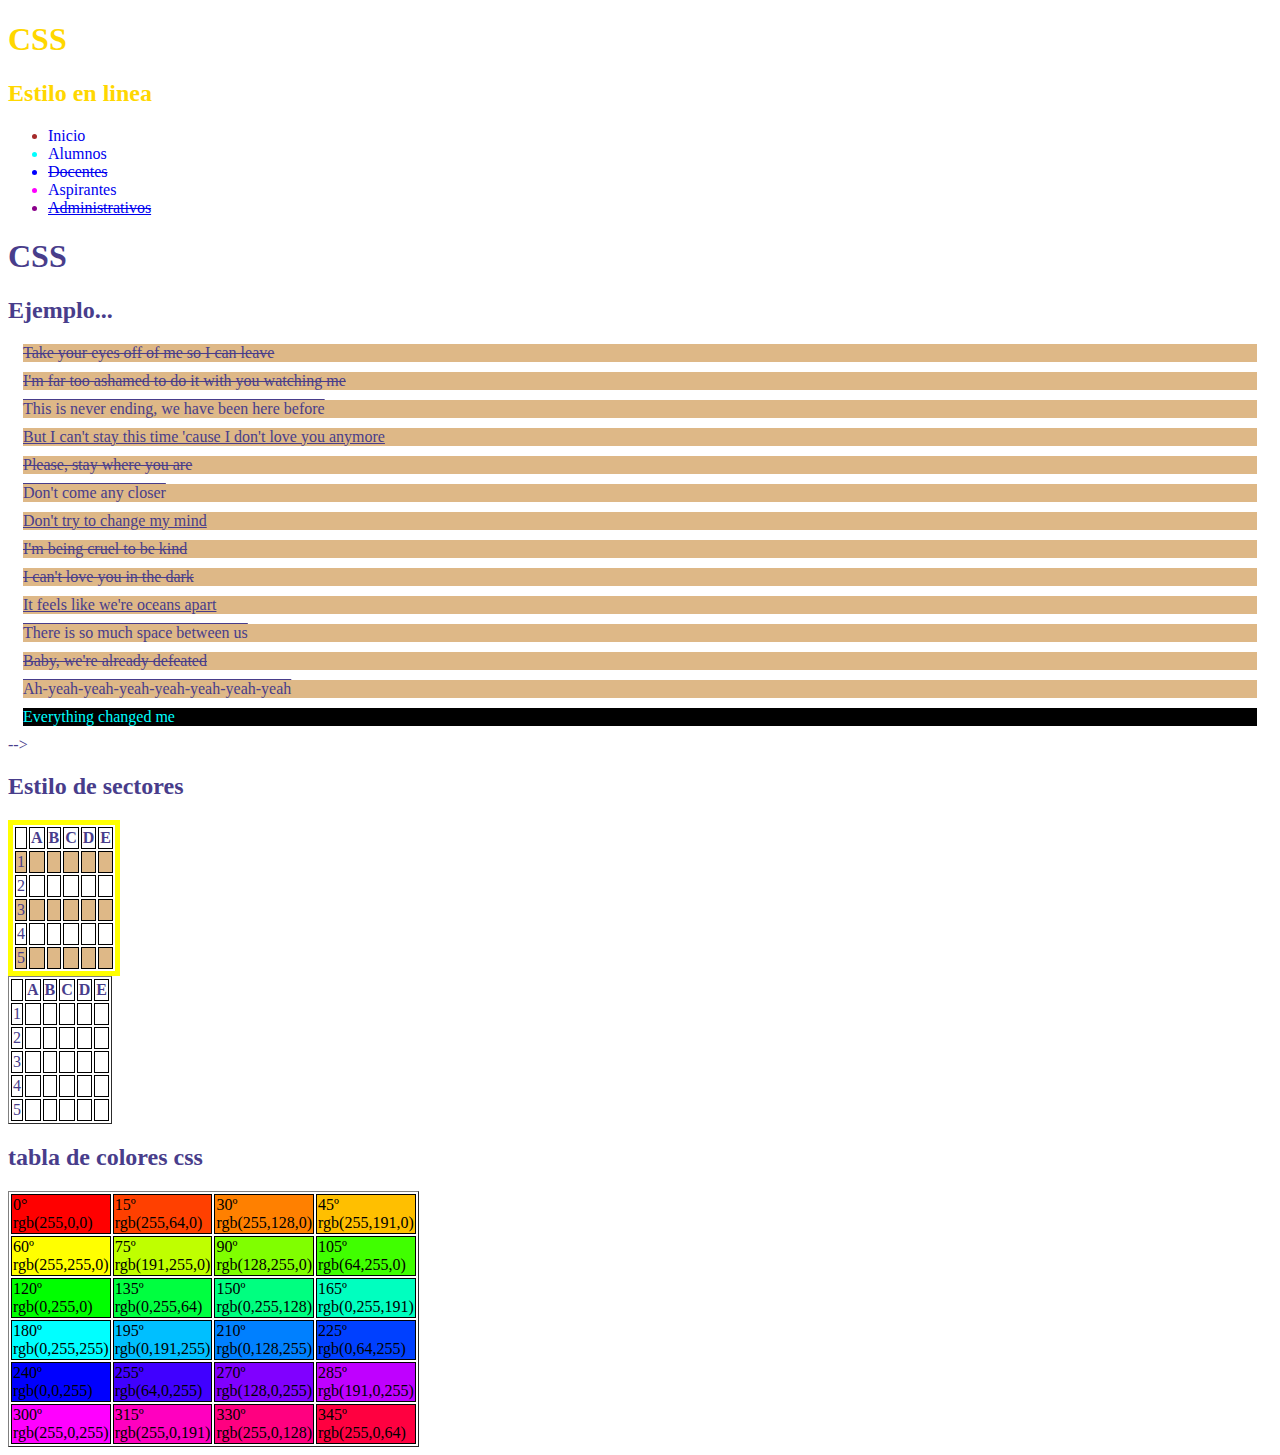
<file: html/p2/ejercicio_u2_05.html>
<!DOCTYPE html>
<!-- 
    Nombre: Edgar Omar Rodriguez Hernandez
    Materia: Programacion Web I
    Fecha: 21 de marzo del 2023
    Descripcion: 
  -->
<html lang="es">
   <head>
       <title>Plantilla</title>
       <meta charset="utf-8">
       <meta name="author" content="Edgar Omar Rodriguez Hernandez">
       <meta name="revised" content="Martes, 21 de marzo de 2023">
       <meta name="description" content="">
       <style > 
        p{
            background-color: burlywood;
            margin-top :5px;
            margin-right:15px;
            margin-left:15px;
            margin-bottom:10px; 
        }
        #cuadro{
            border: 5px solid yellow;
        }
        th,td{
            border: 1px solid black ;
        }
        .alterno{
            background-color: burlywood;
        }
        h1:hover, h2:hover, h3:hover{
            color: black;
            background-color: aquamarine;
        }
        td:hover{
            background-color: lightgoldenrodyellow;
        }
        #cuadro td:hover, #cuadro th:hover{
            background-color: lightblue;
            background-color: lightseagreen;
        }
       </style>
   </head>
   <body style="color: darkslateblue;">
    <hgroup style="color:gold;">
        <h1>CSS</h1>
        <h2>Estilo en linea</h2>
        <ul style="color:darkmagenta;">
            <li style="color:brown;"><a href=# style="text-decoration: none;"> Inicio</a></li>
            <li style="color:aqua;"><a href=# style="text-decoration: double;"> Alumnos</a></li>
            <li style="color:blue;"><a href=# style="text-decoration: line-through;"> Docentes</a></li>
            <li style="color:fuchsia;"><a href=# style="text-decoration:wavy;"> Aspirantes</a></li>
            <li ><a href=# style="text-decoration: line-through underline;"> Administrativos</a></li>
        </ul>
    </hgroup>
    <hgroup>
        <h1>CSS</h1>
        <h2>Ejemplo...</h2>
        <p style="text-decoration: line-through;"> Take your eyes off of me so I can leave</p>
        <p style="text-decoration: line-through;">I'm far too ashamed to do it with you watching me</p>
        <p style="text-decoration: overline;">This is never ending, we have been here before</p>
        <p style="text-decoration: underline;">But I can't stay this time 'cause I don't love you anymore</p>
        <p style="text-decoration: line-through;">Please, stay where you are</p>
        <p style="text-decoration: overline;">Don't come any closer</p>
        <p style="text-decoration: underline;">Don't try to change my mind</p>
        <p style="text-decoration: line-through;">I'm being cruel to be kind</p>
        <p style="text-decoration: line-through;">I can't love you in the dark</p>
        <p style="text-decoration: underline">It feels like we're oceans apart</p>
        <p style="text-decoration: overline;">There is so much space between us</p>
        <p style="text-decoration: line-through;">Baby, we're already defeated</p>
        <p style="text-decoration: overline;">Ah-yeah-yeah-yeah-yeah-yeah-yeah-yeah</p><p style="text-decoration: line-through;">
        <p style="color: aqua; background-color: black; text-decoration: none;">Everything changed me</p>
        -->

    </hgroup>
    <hgroup>
        <h2>Estilo de sectores</h2>
        <table id="cuadro">
            <thead>
                <tr><th></th><th>A</th><th>B</th><th>C</th><th>D</th><th>E</th></tr>
                <tr class="alterno"><td>1</td><td></td><t></t><td></td><td></td><td></td><td></td></tr>
                <tr><td>2</td><td></td><t></t><td></td><td></td><td></td><td></td></tr>
                <tr class="alterno"><td>3</td><td></td><t></t><td></td><td></td><td></td><td></td></tr>
                <tr><td>4</td><td></td><t></t><td></td><td></td><td></td><td></td></tr>
                <tr class="alterno"><td>5</td><td></td><t></t><td></td><td></td><td></td><td></td></tr>
            </thead>
        </table>
        <table border="1 px">
            <thead>
                <tr><th></th><th>A</th><th>B</th><th>C</th><th>D</th><th>E</th></tr>
                <tr ><td>1</td><td></td><t></t><td></td><td></td><td></td><td></td></tr>
                <tr><td>2</td><td></td><t></t><td></td><td></td><td></td><td></td></tr>
                <tr ><td>3</td><td></td><t></t><td></td><td></td><td></td><td></td></tr>
                <tr><td>4</td><td></td><t></t><td></td><td></td><td></td><td></td></tr>
                <tr ><td>5</td><td></td><t></t><td></td><td></td><td></td><td></td></tr>
            </thead>
        </table>
    </hgroup>
       <hgroup>
            <table style="color: black;" border="1px">
            <col width="50"><col width="50"><col width="50"><col width="50">
            <h2>tabla de colores css</h2>
                
            <tr>
                    <td style="background-color: rgb(255, 0, 0);">0° rgb(255,0,0)</td>
                    <td style="background-color:  rgb(255,64,0);">15º rgb(255,64,0)</td>
                    <td style="background-color:  rgb(255,128,0);">30º rgb(255,128,0)</td>
                    <td style="background-color:  rgb(255,191,0);">45º rgb(255,191,0)</td>
                </tr>
                <tr>
                    <td style="background-color:  rgb(255,255,0);">60º rgb(255,255,0)</td>
                    <td style="background-color:  rgb(191,255,0);">75º rgb(191,255,0)</td>
                    <td style="background-color: rgb(128,255,0);">90º rgb(128,255,0)</td>
                    <td style="background-color:  rgb(64,255,0);">105º rgb(64,255,0)</td>
                </tr>
                <tr>
                    <td style="background-color: rgb(0,255,0);">120º rgb(0,255,0)</td>
                    <td style="background-color: rgb(0,255,64);">135º rgb(0,255,64)</td>
                    <td style="background-color: rgb(0,255,128);">150º rgb(0,255,128)</td>
                    <td style="background-color: rgb(0,255,191);">165º rgb(0,255,191)</td>
                </tr>
                <tr>
                    <td style="background-color: rgb(0,255,255);">180º rgb(0,255,255)</td>
                    <td style="background-color: rgb(0,191,255);">195º rgb(0,191,255)</td>
                    <td style="background-color: rgb(0,128,255);">210º rgb(0,128,255)</td>
                    <td style="background-color: rgb(0,64,255);">225º rgb(0,64,255)</td>
                </tr>
                <tr>
                    <td style="background-color: rgb(0,0,255);">240º rgb(0,0,255)</td>                   
                    <td style="background-color: rgb(64,0,255);">255º rgb(64,0,255)</td>
                    <td style="background-color: rgb(128,0,255);">270º rgb(128,0,255)</td>
                    <td style="background-color: rgb(191,0,255)">285º rgb(191,0,255)</td>
                    
                    
                </tr>
                <tr>
                    <td style="background-color:  rgb(255,0,255);">300º rgb(255,0,255)	</td>                   
                    <td style="background-color:  rgb(255,0,191);">315º rgb(255,0,191)	</td>
                    <td style="background-color: rgb(255,0,128)	;">330º rgb(255,0,128)	</td>
                    <td style="background-color:  rgb(255,0,64)">345º rgb(255,0,64)</td>
                    
                    
                </tr>
            </table>
       </hgroup>
       <hgroup>
        
       </hgroup>

   </body>
</file>
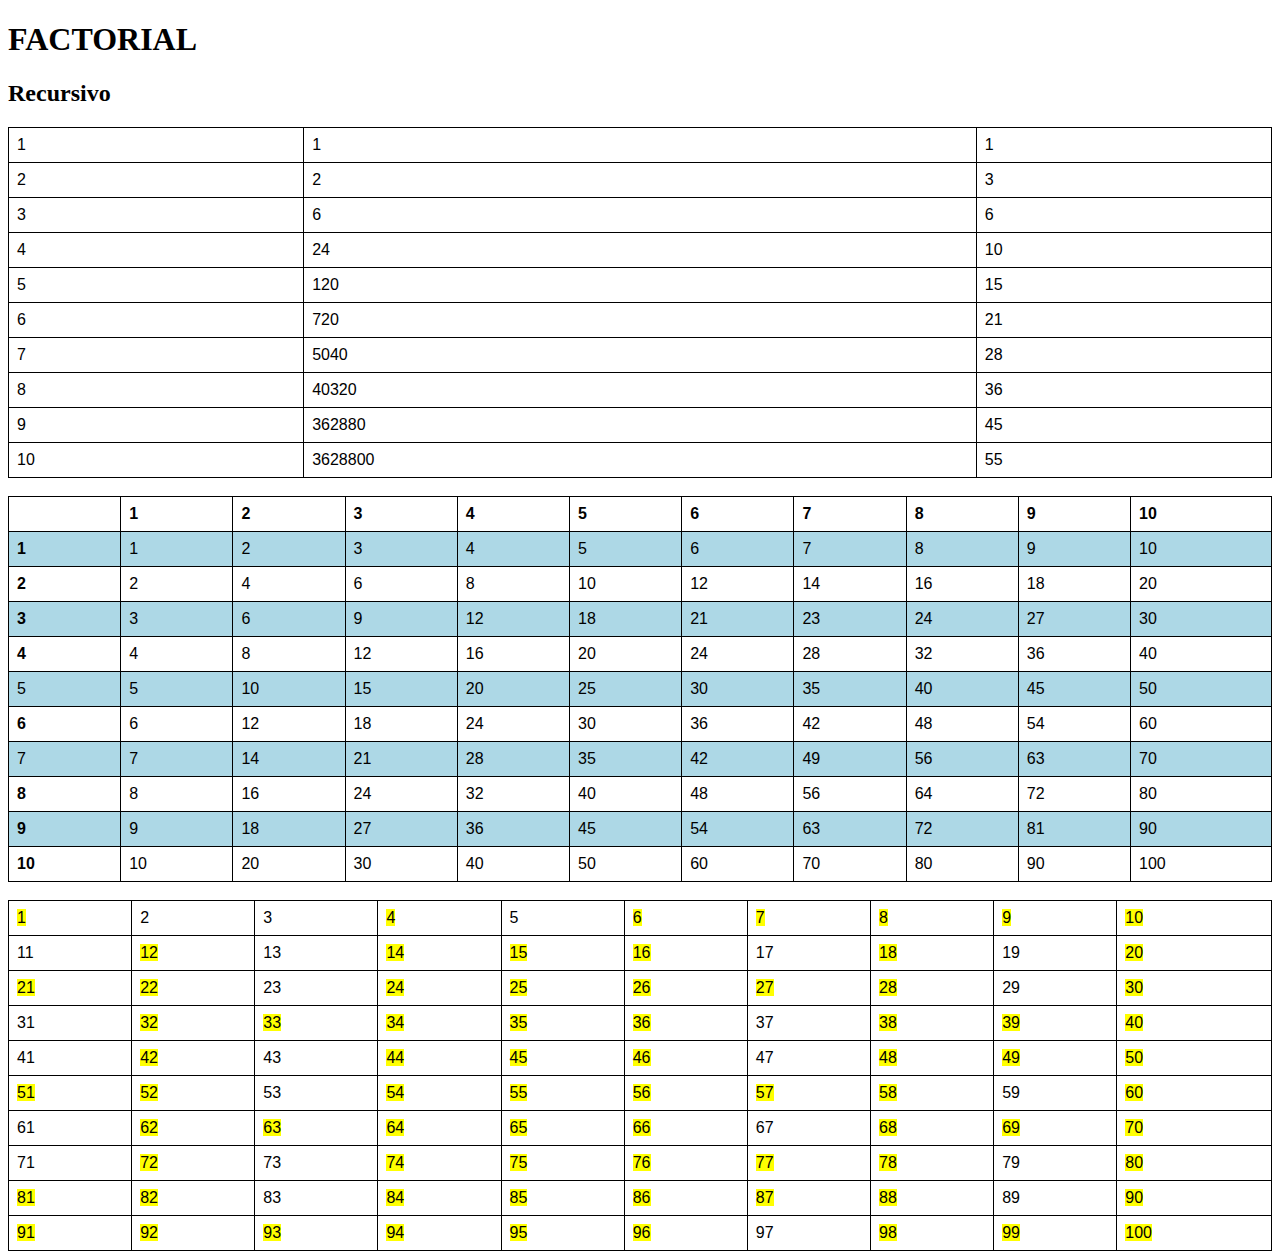
<file: html/p2/tabla.html>
<!DOCTYPE html>
<html>
   <head>
       
       
       <meta charset="utf-8">
       <meta name="author" content="Edgar Omar Rodriguez Henrnadez">
       <meta name="revised" content="viernes, 24 de febrero de 2023">
       <meta name="description" content="img, table, tr, td, th">
       <style>
        table {
          font-family: arial, sans-serif;
          border-collapse: collapse;
          width: 100%;
        border:.05cm solid blue
        }
        
        td, th {
          border: 1px solid;
          text-align: left;
          padding: 8px;
        }
        
        tr:nth-child(even) {
         background-color: ;
        }
        </style>
   </head>

<body>
<h1>FACTORIAL </h1>
<h2>Recursivo</h2>
<table>
<tr >
    <td>1</td>
    <td>1</td>
    <td>1</td>
</tr>

<tr>
    <td>2</td>
    <td>2</td>
    <td>3</td>
</tr>

<tr>
    <td>3</td>
    <td>6</td>
    <td>6</td>
</tr>

<tr>
    <td>4</td>
    <td>24</td>
    <td>10</td>
</tr>

<tr>
    <td>5</td>
    <td>120</td>
    <td>15</td>
</tr>

<tr>
    <td>6</td>
    <td>720</td>
    <td>21</td>
</tr>

<tr>
    <td>7</td>
    <td>5040</td>
    <td>28</td>
</tr>

<tr>
    <td>8</td>
    <td>40320</td>
    <td>36</td>
</tr>

<tr>
    <td>9</td>
    <td>362880</td>
    <td>45</td>
</tr>

<tr>
    <td>10</td>
    <td>3628800</td>
    <td>55</td>
</tr>
</table>
<br>
<table>
    <tr >
        <th></th>
        <th>1</th>
        <th>2</th>
        <th>3</th>
        <th>4</th>
        <th>5</th>
        <th>6</th>
        <th>7</th>
        <th>8</th>
        <th>9</th>
        <th>10</th>
        
    </tr>
    <tr bgcolor=lightblue>
        <th>1</th>
        <td>1</td>
        <td>2</td>
        <td>3</td>
        <td>4</td>
        <td>5</td>
        <td>6</td>
        <td>7</td>
        <td>8</td>
        <td>9</td>
        <td>10</td>
    </tr>
    <tr>
        <th>2</th>
        <td>2</td>
        <td>4</td>
        <td>6</td>
        <td>8</td>
        <td>10</td>
        <td>12</td>
        <td>14</td>
        <td>16</td>
        <td>18</td>
        <td>20</td>
    </tr>
    <tr bgcolor=lightblue>
        <th>3</th>
        <td>3</td>
        <td>6</td>
        <td>9</td>
        <td>12</td>
        <td>18</td>
        <td>21</td>
        <td>23</td>
        <td>24</td>
        <td>27</td>
        <td>30</td>
    </tr>
    <tr>
        <th>4</th>
        <td>4</td>
        <td>8</td>
        <td>12</td>
        <td>16</td>
        <td>20</td>
        <td>24</td>
        <td>28</td>
        <td>32</td>
        <td>36</td>
        <td>40</td>

    </tr>
    <tr bgcolor=lightblue>
        <td>5</td>
        <td>5</td>
        <td>10</td>
        <td>15</td>
        <td>20</td>
        <td>25</td>
        <td>30</td>
        <td>35</td>
        <td>40</td>
        <td>45</td>
        <td>50</td>
        
    </tr>
    <tr>
        <th>6</th>
        <td>6</td>
        <td>12</td>
        <td>18</td>
        <td>24</td>
        <td>30</td>
        <td>36</td>
        <td>42</td>
        <td>48</td>
        <td>54</td>
        <td>60</td>
        
    </tr>
    <tr bgcolor=lightblue>
        <td>7</td>
        <td>7</td>
        <td>14</td>
        <td>21</td>
        <td>28</td>
        <td>35</td>
        <td>42</td>
        <td>49</td>
        <td>56</td>
        <td>63</td>
        <td>70</td>

    </tr>
    <tr>
        <th>8</th>
        <td>8</td>
        <td>16</td>
        <td>24</td>
        <td>32</td>
        <td>40</td>
        <td>48</td>
        <td>56</td>
        <td>64</td>
        <td>72</td>
        <td>80</td>

    </tr>
    <tr bgcolor=lightblue>
        <th>9</th>
        <td>9</td>
        <td>18</td>
        <td>27</td>
        <td>36</td>
        <td>45</td>
        <td>54</td>
        <td>63</td>
        <td>72</td>
        <td>81</td>
        <td>90</td>

    </tr>
    <tr>
        <th>10</th>
        <td>10</td>
        <td>20</td>
        <td>30</td>
        <td>40</td>
        <td>50</td>
        <td>60</td>
        <td>70</td>
        <td>80</td>
        <td>90</td>
        <td>100</td>
    </tr>
</table>
<br>
<table>
    <tr>
        <td><mark>1</mark></td>
        <td>2</td>
        <td>3</td>
        <td><mark>4</mark></td>
        <td>5</td>
        <td><mark>6</mark></td>
        <td><mark>7</mark></td>
        <td><mark>8</mark></td>
        <td><mark>9</mark></td>
        <td><mark>10</mark></td>


    </tr>
    <tr>
        <td>11</td>
        <td><mark>12</mark></td>
        <td>13</td>
        <td><mark>14</mark></td>
        <td><mark>15</mark></td>
        <td><mark>16</mark></td>
        <td>17</td>
        <td><mark>18</mark></td>
        <td>19</td>
        <td><mark>20</mark></td>


    </tr>
    <tr>
        <td><mark>21</mark></td>
        <td><mark>22</mark></td>
        <td>23</td>
        <td><mark>24</mark></td>
        <td><mark>25</mark></td>
        <td><mark>26</mark></td>
        <td><mark>27</mark></td>
        <td><mark>28</mark></td>
        <td>29</td>
        <td><mark>30</mark></td>


    </tr>

    <tr>
        <td>31</td>
        <td><mark>32</mark></td>
        <td><mark>33</mark></td>
        <td><mark>34</mark></td>
        <td><mark>35</mark></td>
        <td><mark>36</mark></td>
        <td>37</td>
        <td><mark>38</mark></td>
        <td><mark>39</mark></td>
        <td><mark>40</mark></td>

    </tr>
    <tr>
        <td>41</td>
        <td><mark>42</mark></td>
        <td>43</td>
        <td><mark>44</mark></td>
        <td><mark>45</mark></td>
        <td><mark>46</mark></td>
        <td>47</td>
        <td><mark>48</mark></td>
        <td><mark>49</mark></td>
        <td><mark>50</mark></td>


    </tr>
    <tr>
        <td><mark>51</mark></td>
        <td><mark>52</mark></td>
        <td>53</td>
        <td><mark>54</mark></td>
        <td><mark>55</mark></td>
        <td><mark>56</mark></td>
        <td><mark>57</mark></td>
        <td><mark>58</mark></td>
        <td>59</td>
        <td><mark>60</mark></td>


    </tr>

    <tr>
        <td>61</td>
        <td><mark>62</mark></td>
        <td><mark>63</mark></td>
        <td><mark>64</mark></td>
        <td><mark>65</mark></td>
        <td><mark>66</mark></td>
        <td>67</td>
        <td><mark>68</mark></td>
        <td><mark>69</mark></td>
        <td><mark>70</mark></td>

    </tr>

    <tr>
        <td>71</td>
        <td><mark>72</mark></td>
        <td>73</td>
        <td><mark>74</mark></td>
        <td><mark>75</mark></td>
        <td><mark>76</mark></td>
        <td><mark>77</mark></td>
        <td><mark>78</mark></td>
        <td>79</td>
        <td><mark>80</mark></td>


    </tr>

    <tr>
        <td><mark>81</mark></td>
        <td><mark>82</mark></td>
        <td>83</td>
        <td><mark>84</mark></td>
        <td><mark>85</mark></td>
        <td><mark>86</mark></td>
        <td><mark>87</mark></td>
        <td><mark>88</mark></td>
        <td>89</td>
        <td><mark>90</mark></td>

    </tr>

    <tr>
        <td><mark>91</mark></td>
        <td><mark>92</mark></td>
        <td><mark>93</mark></td>
        <td><mark>94</mark></td>
        <td><mark>95</mark></td>
        <td><mark>96</mark></td>
        <td>97</td>
        <td><mark>98</mark></td>
        <td><mark>99</mark></td>
        <td><mark>100</mark></td>

    </tr>
</table>
</body>
</html>
</file>
